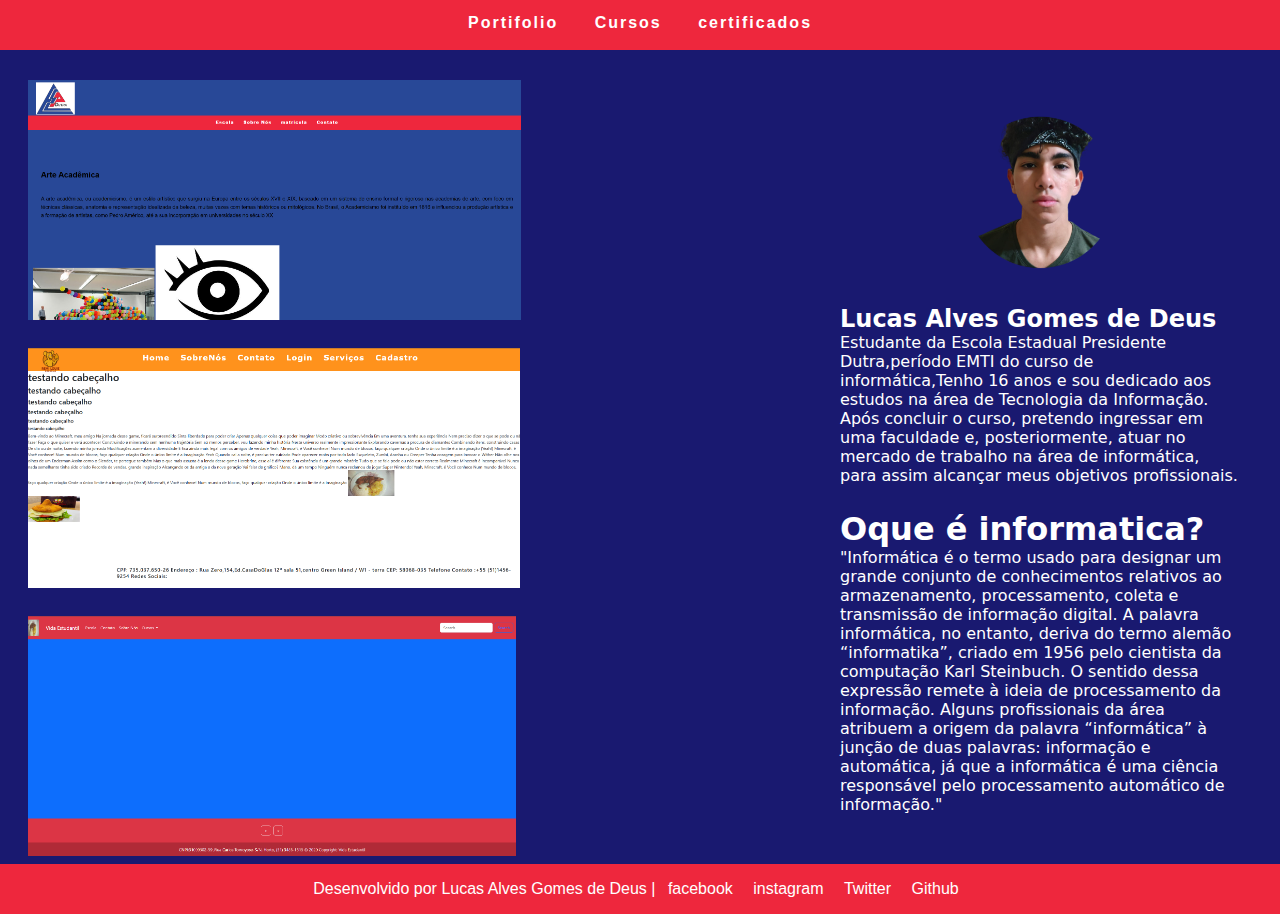
<file: index.html>
<!DOCTYPE html> <!--informa ao navegador qual tipo e versao do arquivo-->
<html lang="pt-br">
<head>
    <meta charset="UTF-8">
    <meta name="viewport" content="width=device-width, initial-scale=1.0">
    <title>Portifolio</title>
    <link rel="stylesheet" href="./CSS/style.css"> <!--caminho de uma pagina externa-->
</head>
<body> <!--corpo da pagina html-->
    <main>
        <header> <!--cabeçalho da pagina html-->
                <div class="nav-bar">  
                    <ul>
                        <li><b><a href="./index.html">Portifolio</a></b></li>   
                        <li><b><a href="./cursos.html">Cursos</a></b></li>   
                        <li><b><a href="./Certificados.html">certificados</a></b></li>     
                    </ul>
                </div>
        </header>
          <div class="port">
           <a href="./vida estudantil/index.html"  id="vd_estudantil"> <img src="./IMG/vida estudantil.png" alt="vida estudantil"></a>
           <a href="./LUCASPD25/index.html"  id="remi_site"> <img src="./IMG/remi.png" alt="RemiSite"></a>
           <a href="#"  id="bootstrap_site"> <img src="./IMG/FrameWorks.png" alt="FrameWork"></a>
           <!---esqueci de salvar o ultimo projeto no drive-->
          </div>




        
        <div class="perfil">
        
         <img src="./IMG/erasebg-transformed.png" alt="Minha foto">
        <h2>Lucas Alves Gomes de Deus</h2>
        <p>Estudante da Escola Estadual Presidente Dutra,período EMTI do curso de informática,Tenho 16 anos e sou dedicado aos estudos na área de Tecnologia da Informação. Após concluir o curso, pretendo ingressar em uma faculdade e, posteriormente,
          atuar no mercado de trabalho na área de informática, para assim alcançar meus objetivos profissionais.
        </p>
        </div>

        
        <div class="info">
          <h1>Oque é informatica?</h1>
          <p>
            "Informática é o termo usado para designar um grande conjunto de conhecimentos relativos ao 
            armazenamento, processamento, coleta e transmissão de informação digital. A palavra informática, 
            no entanto, deriva do termo alemão “informatika”, criado em 1956 pelo cientista da computação Karl 
            Steinbuch. O sentido dessa expressão remete à ideia de processamento da informação. Alguns profissionais da área 
            atribuem a origem da palavra “informática” à junção de duas palavras: informação e automática, já que a informática é uma 
            ciência responsável pelo processamento automático de informação."
          </p>
        </div>



          
    </main>
    </main>
     <footer class="rodape">
       <p>Desenvolvido por Lucas Alves Gomes de Deus |
           <a href="./rede.html" class="link">facebook</a>
           <a href="./rede.html" class="link" anim="pulse"> instagram  </a>
           <a href="./rede.html" class="link" anim="pulse"> Twitter  </a>
           <a href="https://github.com/LucasAlves-pt-br" class="link" anim="pulse"> Github </a>
       </p>
    </footer>
</body>
</html>
</file>
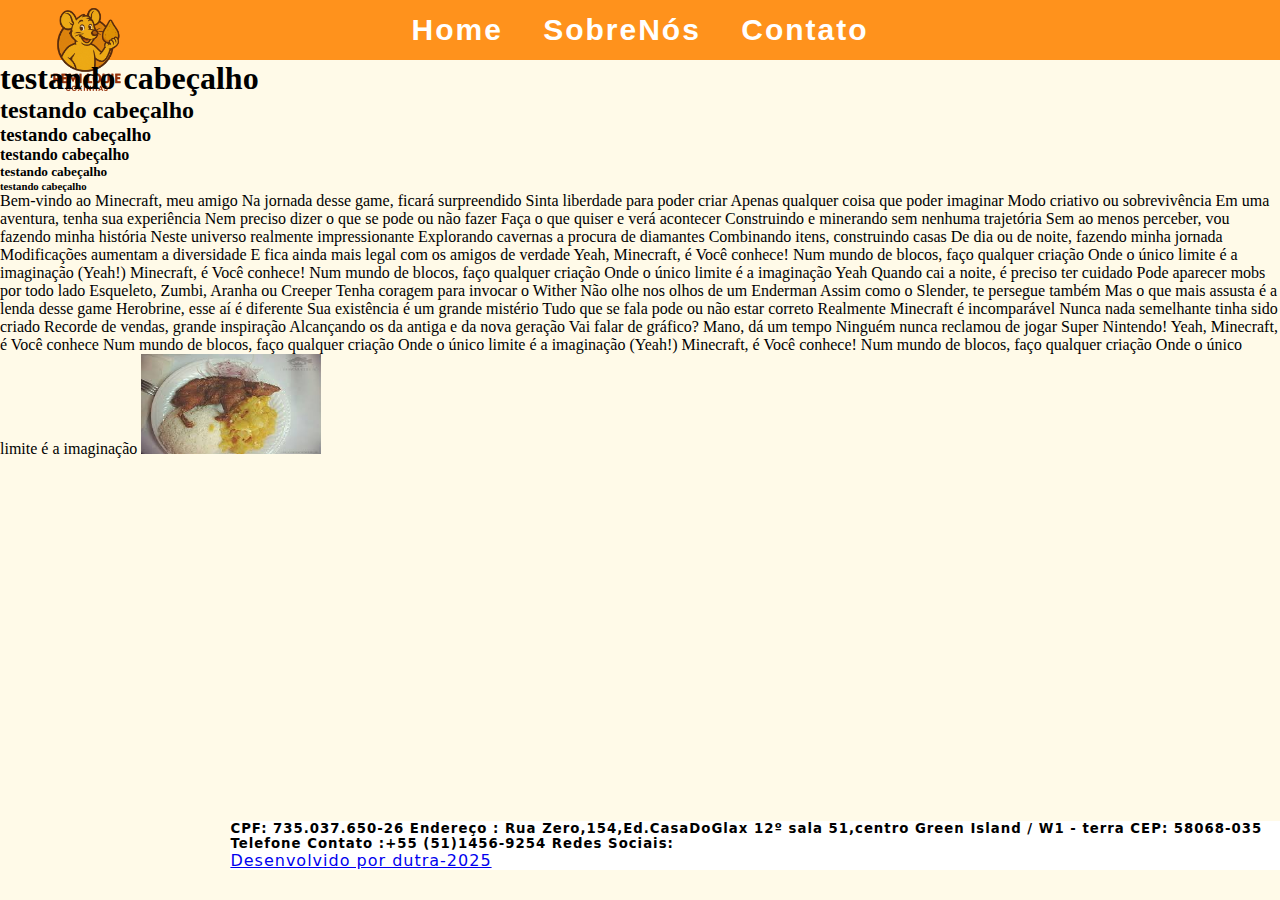
<file: LUCASPD25/index.html>
<!DOCTYPE html>
<html lang="pt-br">
<head>
    <meta charset="UTF-8">
    <meta name="viewport" content="width=device-width, initial-scale=1.0">
    <title>Remi Louie Coxinhas</title>
    <link rel="icon" type="image/x-icon" href="./img/remiicon.ico">
    <link rel="stylesheet" href="./css/style.css">
</head>
<body>
   <!--cabeçalho da pagina html-->
    <header>

        <div class="logo">
             <img src="./img/remi.png" alt="Logomarca">
        </div>
        <div class="nav-bar">   <!--divisao de modulos-->
          <ul>
           <li><b><a href="./index.html">Home</a></b></li>   <!--navegação do site-->
           <li><b><a href="./sobre.html">SobreNós</a></b></li>
           <li><b><a href="./contato.html">Contato</a></b></li>
          </ul> 
       </div>

       <!-- <nav class="nav-bar0">
          <ul>
           <li><b><a href="./index.html">Home</a></b></li>
           <li><b><a href="./sobre.html">SobreNós</a></b></li>
           <li><b><a href="./contato.html">Contato</a></b></li>
          </ul> 
        </nav> -->
                                                                               

    </header>
    <h1>testando cabeçalho</h1>
    <h2>testando cabeçalho</h2>
    <h3> testando cabeçalho</h3>
    <h4> testando cabeçalho</h4>
    <h5> testando cabeçalho</h5>
    <h6> testando cabeçalho</h6>

    <!-- pargrafo-->
        <p class="explicacao">
            Bem-vindo ao Minecraft, meu amigo
            Na jornada desse game, ficará surpreendido
            Sinta liberdade para poder criar
            Apenas qualquer coisa que poder imaginar
            Modo criativo ou sobrevivência
            Em uma aventura, tenha sua experiência
            Nem preciso dizer o que se pode ou não fazer
            Faça o que quiser e verá acontecer
            Construindo e minerando sem nenhuma trajetória
            Sem ao menos perceber, vou fazendo minha história
            Neste universo realmente impressionante
            Explorando cavernas a procura de diamantes
            Combinando itens, construindo casas
            De dia ou de noite, fazendo minha jornada
            Modificações aumentam a diversidade
            E fica ainda mais legal com os amigos de verdade

            Yeah, Minecraft, é
            Você conhece!
            Num mundo de blocos, faço qualquer criação
            Onde o único limite é a imaginação
            (Yeah!)
            Minecraft, é
            Você conhece!
            Num mundo de blocos, faço qualquer criação
            Onde o único limite é a imaginação
            Yeah

            Quando cai a noite, é preciso ter cuidado
            Pode aparecer mobs por todo lado
            Esqueleto, Zumbi, Aranha ou Creeper
            Tenha coragem para invocar o Wither
            Não olhe nos olhos de um Enderman
            Assim como o Slender, te persegue também
            Mas o que mais assusta é a lenda desse game
            Herobrine, esse aí é diferente
            Sua existência é um grande mistério
            Tudo que se fala pode ou não estar correto
            Realmente Minecraft é incomparável
            Nunca nada semelhante tinha sido criado
            Recorde de vendas, grande inspiração
            Alcançando os da antiga e da nova geração
            Vai falar de gráfico? Mano, dá um tempo
            Ninguém nunca reclamou de jogar Super Nintendo!

            Yeah, Minecraft, é
            Você conhece
            Num mundo de blocos, faço qualquer criação
            Onde o único limite é a imaginação
            (Yeah!)
            Minecraft, é
            Você conhece!
            Num mundo de blocos, faço qualquer criação
            Onde o único limite é a imaginação

            <img src="./img/rato frito.jpg" alt="Rato Morto Frito">
      </p> 

      <footer>   <!--rodapé-->
         <h5>CPF: 735.037.650-26
             Endereço : Rua Zero,154,Ed.CasaDoGlax 12º sala 51,centro Green Island / W1 - terra
             CEP: 58068-035 
             Telefone Contato :+55 (51)1456-9254

             Redes Sociais:



         </h5>
         <a href="https://www.youtube.com/watch?v=LVMHYzVS9Y4">Desenvolvido por dutra-2025</a>
        <!--
         <video width="640" height="240" controls>
         <source src="./img/Rap do Minecraft  Tauz RapGame 06 - Tauz Oficial (1080p, h264).mp4" type="video/mp4">
         <source src="./img/Rap-do-Minecraft-Tauz-RapGame-06-Tauz-Oficial-_1080p_-h264_.ogg" type="video/ogg">
         </video> -->
   

      </footer>
</body>
</html>
</file>
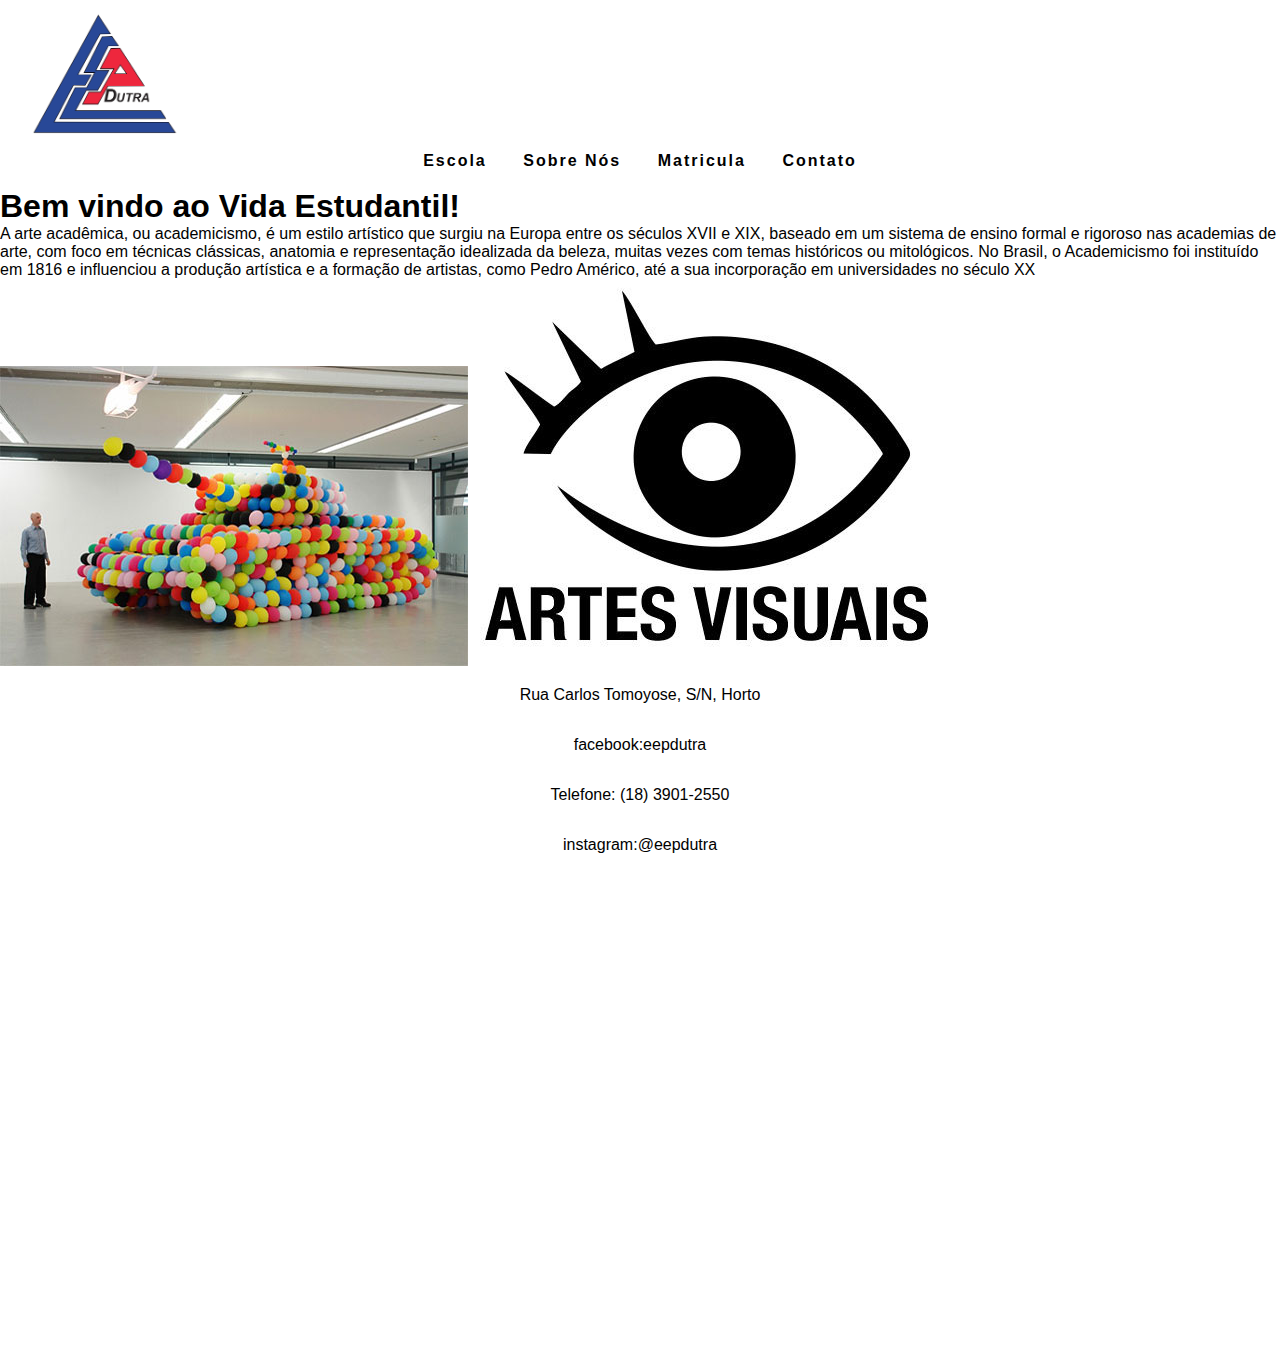
<file: vida estudantil/index.html>
<!DOCTYPE html>
<html lang="pt-br">
<head>
    <meta charset="UTF-8">
    <meta name="viewport" content="width=device-width, initial-scale=1.0">
    <title>Vida Estudantil</title>
    <link rel="stylesheet" href="./css/style.css">
</head>
<body>
    <main>
    <header>
                <div class="container-empresa"></div>
                <img src="./img/LOGO.png" alt="logomarca" class="logo">
                 <div class ="nav-bar">
                    <ul>
                        <li><a href="./index.html">Escola</a></li>
                        <li><a href="./sobre.html">Sobre Nós</a></li>
                        <li><a href="./matricula.html">Matricula</a></li>
                         <li><a href="./contato.html">Contato</a></li>
                     </ul>
    </header>
    <h1>Bem vindo ao Vida Estudantil!</h1>

    <p>
        A arte acadêmica, ou academicismo, é um estilo artístico que surgiu na Europa entre os séculos XVII e XIX, 
        baseado em um sistema de ensino formal e rigoroso nas academias de arte, com foco em técnicas clássicas, 
        anatomia e representação idealizada da beleza,
        muitas vezes com temas históricos ou mitológicos. No Brasil,
        o Academicismo foi instituído em 1816 e influenciou a produção artística e a formação de artistas,
        como Pedro Américo, até a sua incorporação em universidades no século XX </p>
   
    <img src="./img/arte1.png" alt="imagem">
    <img src="./img/arte2.png" alt="imagem2">

    </div>
    <footer class="rodape">
            <p>Rua Carlos Tomoyose, S/N, Horto</p>
            <p>facebook:eepdutra</p>
            <p>Telefone: (18) 3901-2550</p>
            <p>instagram:@eepdutra</p>
    </footer>
    </main>
</body>
</main>
</html>
</file>
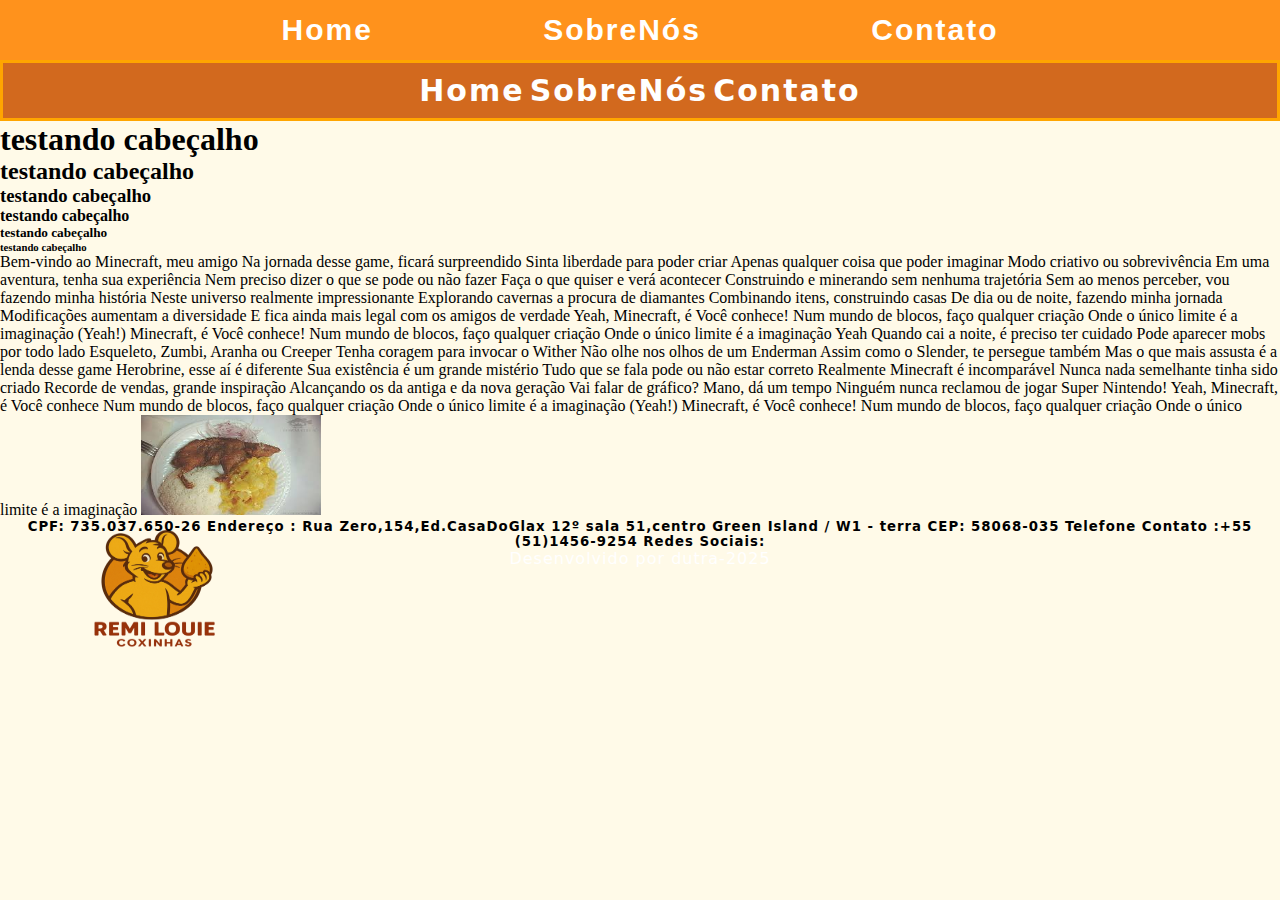
<file: LUCASPD25/LUCASPD25/index.html>
<!DOCTYPE html>
<html lang="pt-br">
<head>
    <meta charset="UTF-8">
    <meta name="viewport" content="width=device-width, initial-scale=1.0">
    <title>Remi Louie Coxinhas</title>
    <link rel="icon" type="image/x-icon" href="./img/remiicon.ico">
    <link rel="stylesheet" href="./css/style.css">
    <link rel="stylesheet" href=>
</head>
<body>
   <!--cabeçalho da pagina html-->
    <header>
        <div class="nav-bar">   <!--divisao de modulos-->
          <ul>
           <li><b><a href="./index.html">Home</a></b></li>
           <li><b><a href="./sobre.html">SobreNós</a></b></li>
           <li><b><a href="./contato.html">Contato</a></b></li>
          </ul> 
       </div>
        <nav class="nav-bar0">   <!--navegação do site-->
          <ul>
           <li><b><a href="./index.html">Home</a></b></li>
           <li><b><a href="./sobre.html">SobreNós</a></b></li>
           <li><b><a href="./contato.html">Contato</a></b></li>
          </ul> 
        </nav>
                                                                               

    </header>
    <h1>testando cabeçalho</h1>
    <h2>testando cabeçalho</h2>
    <h3> testando cabeçalho</h3>
    <h4> testando cabeçalho</h4>
    <h5> testando cabeçalho</h5>
    <h6> testando cabeçalho</h6>

    <!-- pargrafo-->
        <p class="explicacao">
            Bem-vindo ao Minecraft, meu amigo
            Na jornada desse game, ficará surpreendido
            Sinta liberdade para poder criar
            Apenas qualquer coisa que poder imaginar
            Modo criativo ou sobrevivência
            Em uma aventura, tenha sua experiência
            Nem preciso dizer o que se pode ou não fazer
            Faça o que quiser e verá acontecer
            Construindo e minerando sem nenhuma trajetória
            Sem ao menos perceber, vou fazendo minha história
            Neste universo realmente impressionante
            Explorando cavernas a procura de diamantes
            Combinando itens, construindo casas
            De dia ou de noite, fazendo minha jornada
            Modificações aumentam a diversidade
            E fica ainda mais legal com os amigos de verdade

            Yeah, Minecraft, é
            Você conhece!
            Num mundo de blocos, faço qualquer criação
            Onde o único limite é a imaginação
            (Yeah!)
            Minecraft, é
            Você conhece!
            Num mundo de blocos, faço qualquer criação
            Onde o único limite é a imaginação
            Yeah

            Quando cai a noite, é preciso ter cuidado
            Pode aparecer mobs por todo lado
            Esqueleto, Zumbi, Aranha ou Creeper
            Tenha coragem para invocar o Wither
            Não olhe nos olhos de um Enderman
            Assim como o Slender, te persegue também
            Mas o que mais assusta é a lenda desse game
            Herobrine, esse aí é diferente
            Sua existência é um grande mistério
            Tudo que se fala pode ou não estar correto
            Realmente Minecraft é incomparável
            Nunca nada semelhante tinha sido criado
            Recorde de vendas, grande inspiração
            Alcançando os da antiga e da nova geração
            Vai falar de gráfico? Mano, dá um tempo
            Ninguém nunca reclamou de jogar Super Nintendo!

            Yeah, Minecraft, é
            Você conhece
            Num mundo de blocos, faço qualquer criação
            Onde o único limite é a imaginação
            (Yeah!)
            Minecraft, é
            Você conhece!
            Num mundo de blocos, faço qualquer criação
            Onde o único limite é a imaginação

            <img src="./img/rato frito.jpg" alt="Rato Morto Frito">
      </p> 

      <footer>   <!--rodapé-->
         <h5>CPF: 735.037.650-26
             Endereço : Rua Zero,154,Ed.CasaDoGlax 12º sala 51,centro Green Island / W1 - terra
             CEP: 58068-035 
             Telefone Contato :+55 (51)1456-9254

             Redes Sociais:



         </h5>
         <a href="https://www.youtube.com/watch?v=LVMHYzVS9Y4">Desenvolvido por dutra-2025</a>
        <!--
         <video width="640" height="240" controls>
         <source src="./img/Rap do Minecraft  Tauz RapGame 06 - Tauz Oficial (1080p, h264).mp4" type="video/mp4">
         <source src="./img/Rap-do-Minecraft-Tauz-RapGame-06-Tauz-Oficial-_1080p_-h264_.ogg" type="video/ogg">
         </video> -->
   

      </footer>
    <img class="remi" src="./img/remi.png">
</body>
</html>
</file>
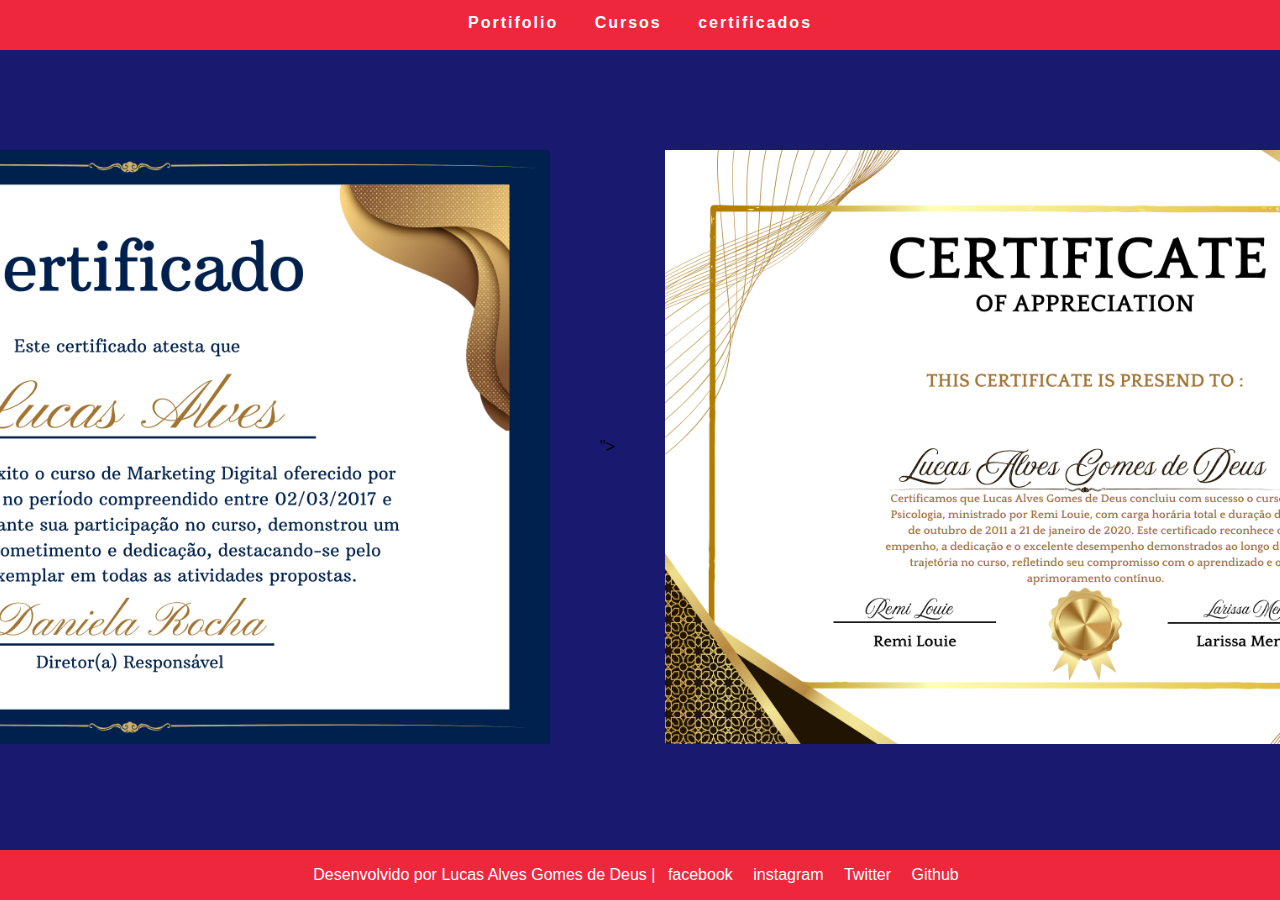
<file: Certificados.html>
<!DOCTYPE html>
<html lang="pt-br">
<head>
    <meta charset="UTF-8">
    <meta name="viewport" content="width=device-width, initial-scale=1.0">
    <title>Certificados</title>
    <link rel="stylesheet" href="./CSS/style.css"> <!--caminho de uma pagina externa-->
</head>
<body> <!--corpo do html-->
    <main>
        <header><!--cabeçalho da pagina html-->
                <div class="nav-bar">   <!--divisao de modulos-->
                    <ul>
                        <li><b><a href="./index.html">Portifolio</a></b></li>   
                        <li><b><a href="./cursos.html">Cursos</a></b></li>   
                        <li><b><a href="./Certificados.html">certificados</a></b></li>    
                    </ul>
                </div>
        </header>


    <div class="cert">
       <img src="./IMG/certificado.png" alt="certificado"  id="certificado">">
       <img src="./IMG/certificado2.png" alt="certificado2"  id="certificado2">">
    </div>
    </main>
    <footer class="rodape">
       <p>Desenvolvido por Lucas Alves Gomes de Deus |
           <a href="./rede.html" class="link">facebook</a>
           <a href="./rede.html" class="link" anim="pulse"> instagram  </a>
           <a href="./rede.html" class="link" anim="pulse"> Twitter  </a>
           <a href="https://github.com/LucasAlves-pt-br" class="link" anim="pulse"> Github </a>
       </p>
    </footer>
</body>
</html>
</file>
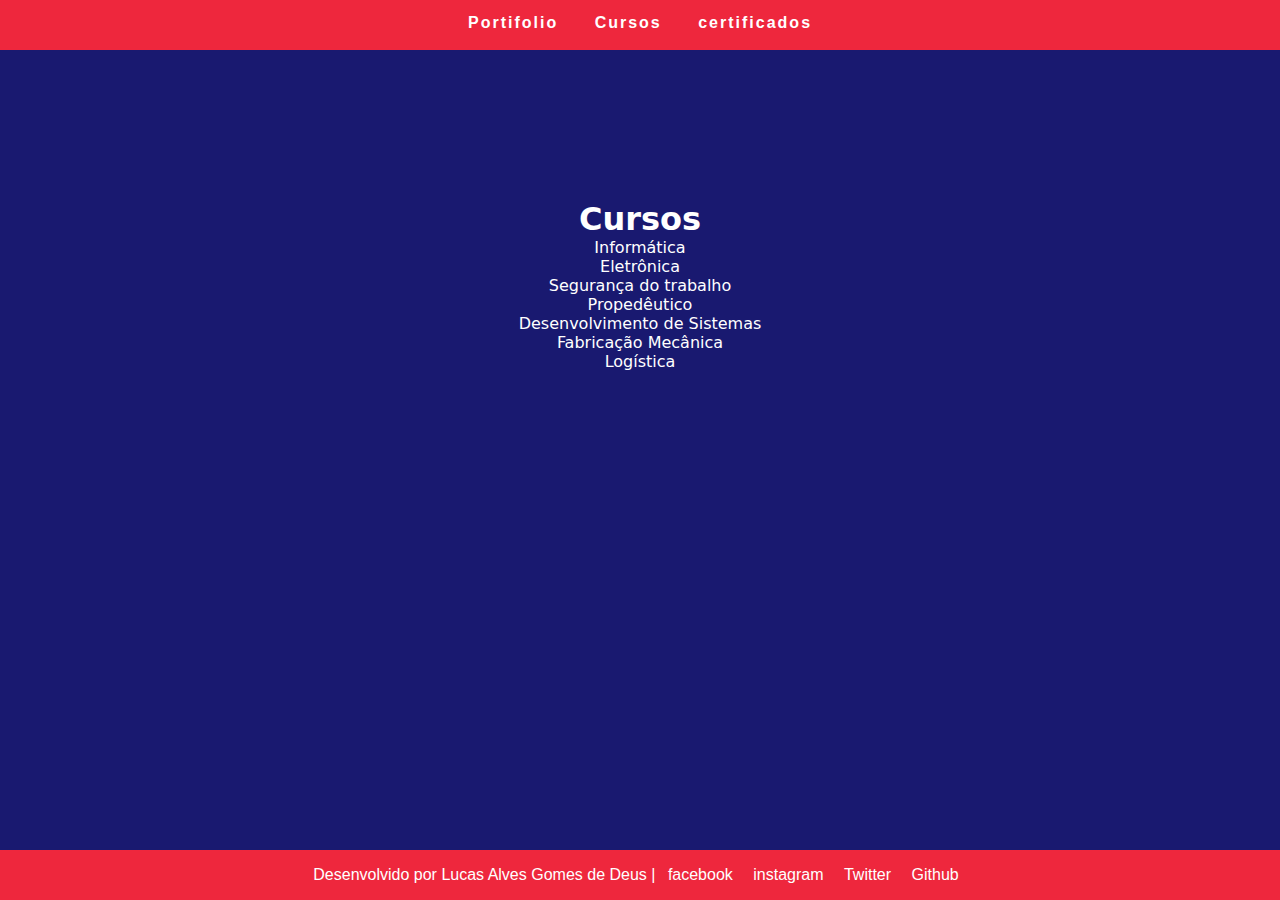
<file: cursos.html>
<!DOCTYPE html>
<html lang="pt-br">
<head>
    <meta charset="UTF-8">
    <meta name="viewport" content="width=device-width, initial-scale=1.0">
    <title>Cursos</title>
    <link rel="stylesheet" href="./CSS/style.css"> <!--caminho de uma pagina externa-->
</head>
<body>
    <main>
        <header>
                <div class="nav-bar">   <!--divisao de modulos-->
                    <ul>
                        <li><b><a href="./index.html">Portifolio</a></b></li>   
                        <li><b><a href="./cursos.html">Cursos</a></b></li>   
                        <li><b><a href="./Certificados.html">certificados</a></b></li>       
                    </ul>
                </div>
        </header>
        <div id="cursos">
            <h1>Cursos</h1>
            <p>Informática</p>
            <p>Eletrônica</p>   
            <p>Segurança do trabalho</p>
            <p>Propedêutico</p>
            <p>Desenvolvimento de Sistemas</p>
            <p>Fabricação Mecânica</p>
            <p>Logística</p>
        </div>


    </main>
    <footer class="rodape">
       <p>Desenvolvido por Lucas Alves Gomes de Deus |
           <a href="./rede.html" class="link">facebook</a>
           <a href="./rede.html" class="link" anim="pulse"> instagram  </a>
           <a href="./rede.html" class="link" anim="pulse"> Twitter  </a>
           <a href="https://github.com/LucasAlves-pt-br" class="link" anim="pulse"> Github </a>
       </p>
    </footer>
</body>
</html>
</file>
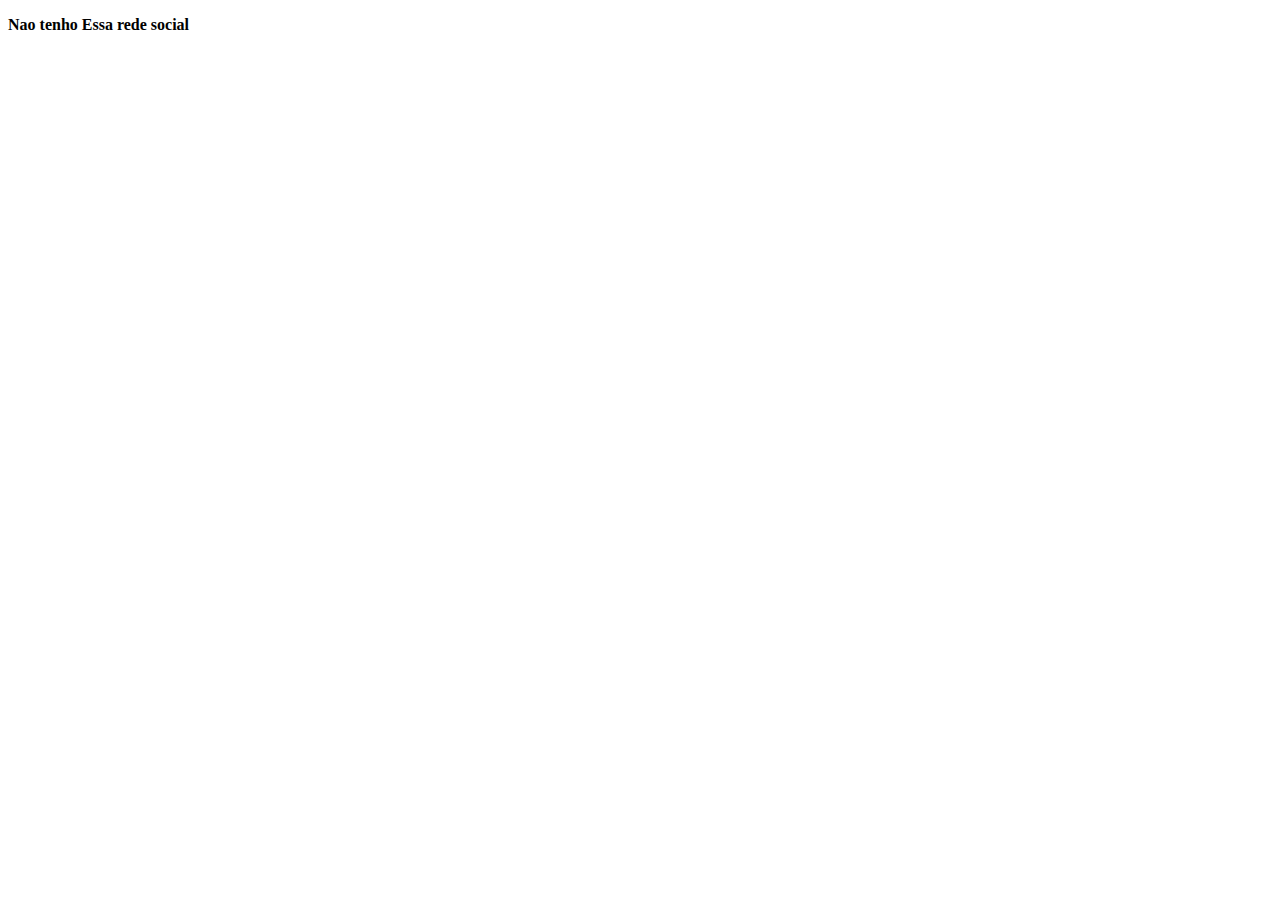
<file: rede.html>
<!DOCTYPE html>
<html lang="pt-br">
<head>
    <meta charset="UTF-8">
    <meta name="viewport" content="width=device-width, initial-scale=1.0">
    <title>Redes Sociais</title>
</head>
<body>

    <p class="rede"><b>Nao tenho Essa rede social</b></p>
</body>
</html>
</file>
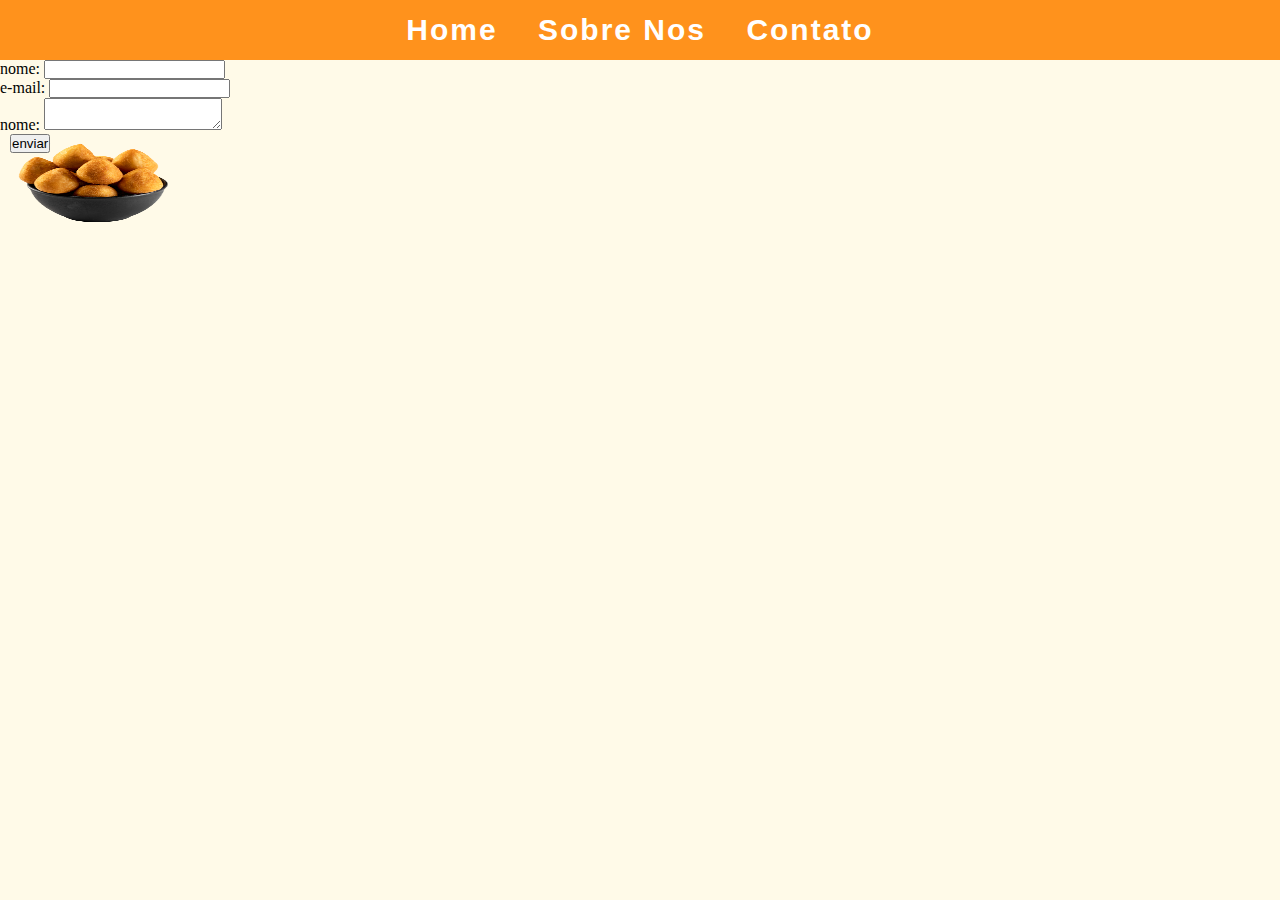
<file: LUCASPD25/contato.html>
<!DOCTYPE html>
<html lang="en">
<head>
    <meta charset="UTF-8">
    <meta name="viewport" content="width=device-width, initial-scale=1.0">
    <title>Contatos</title>
    <link rel="icon" type="image/x-icon" href="./img/remiicon.ico">
    <link rel="stylesheet" href="./css/style.css">
</head>
<body>
     <header>
        <div class="nav-bar">   <!--divisao de modulos-->
          <ul>
           <li><b><a href="./index.html">Home</a></b></li>
           <li><b><a href="./sobre.html">Sobre Nos</a></b></li>
           <li><b><a href="./contato.html">Contato</a></b></li>
          </ul> 
       </div>
       <form action="/"method="post">
           <div>
               <label for="name">nome:</label>
               <input type="text" id="name">
           </div>

            <div>
                <label for="email">e-mail:</label>
               <input type="email" id="email">
           </div>
            <div>
              <label for="name">nome:</label>
               <textarea id="msg"></textarea>
           </div>
           <div class="button">
               <button type="submit">enviar</button>
              

           </div>




       </form>
    </header>
    <img src="./img/coxinha 9.png" alt="coxinha">
</body>
</html>
</file>
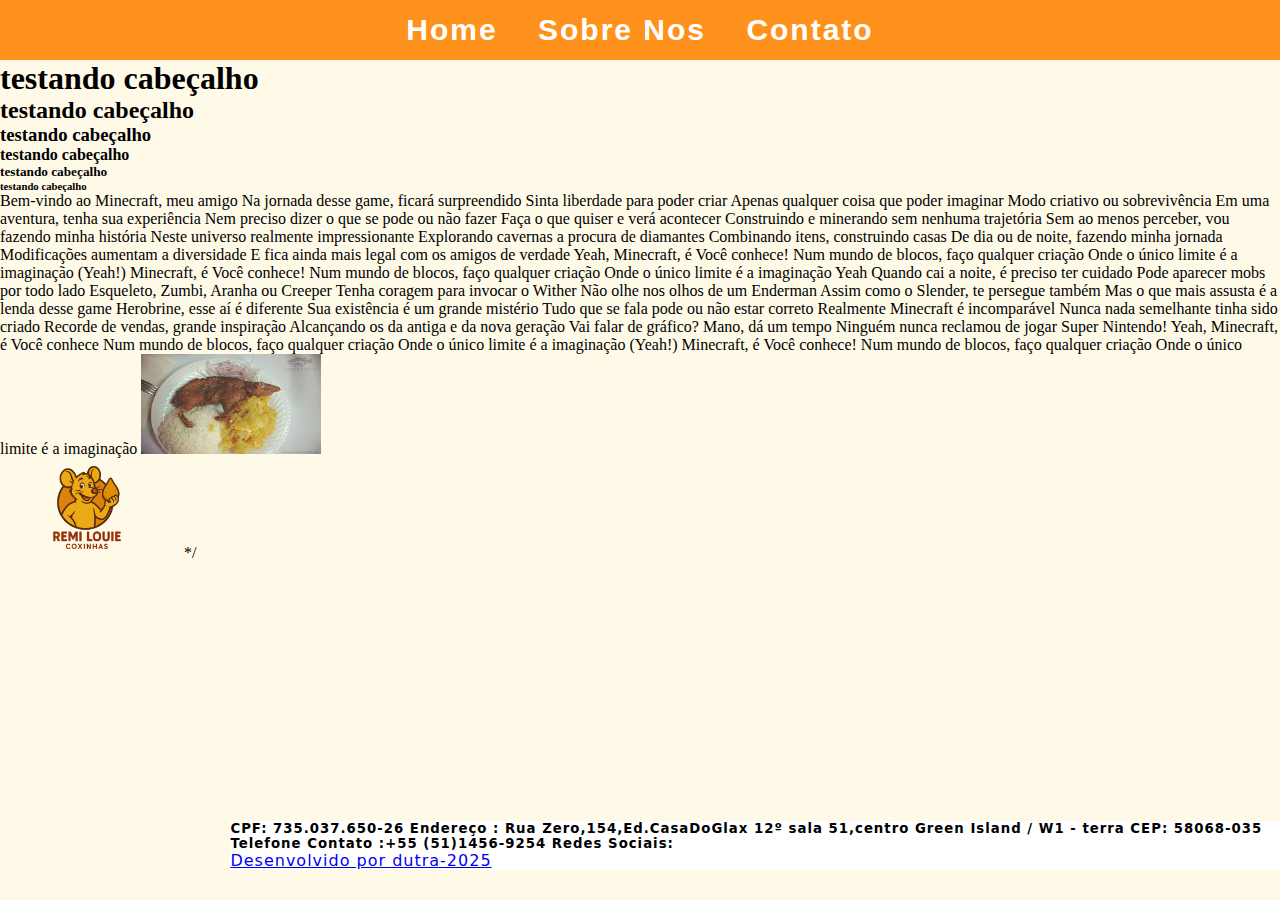
<file: LUCASPD25/indexantigo.html>
<!DOCTYPE html>
<html lang="pt-br">
<head>
    <meta charset="UTF-8">
    <meta name="viewport" content="width=device-width, initial-scale=1.0">
    <title>Remi Louie Coxinhas</title>
    <link rel="icon" type="image/x-icon" href="./img/remiicon.ico">
    <link rel="stylesheet" href="./css/style.css">
</head>
<body>
   <!--cabeçalho da pagina html-->
    <header>
        
        <nav> <!--navegação do site-->
        <div class="nav-bar">   <!--divisao de modulos-->
          <ul>
           <li><b><a href="./index.html">Home</a></b></li>
           <li><b><a href="./sobre.html">Sobre Nos</a></b></li>
           <li><b><a href="./contato.html">Contato</a></b></li>
          </ul> 
       </div>
         
    </header>
    <h1>testando cabeçalho</h1>
    <h2>testando cabeçalho</h2>
    <h3> testando cabeçalho</h3>
    <h4> testando cabeçalho</h4>
    <h5> testando cabeçalho</h5>
    <h6> testando cabeçalho</h6>

    <!-- pargrafo-->
        <p class="explicacao">
            Bem-vindo ao Minecraft, meu amigo
            Na jornada desse game, ficará surpreendido
            Sinta liberdade para poder criar
            Apenas qualquer coisa que poder imaginar
            Modo criativo ou sobrevivência
            Em uma aventura, tenha sua experiência
            Nem preciso dizer o que se pode ou não fazer
            Faça o que quiser e verá acontecer
            Construindo e minerando sem nenhuma trajetória
            Sem ao menos perceber, vou fazendo minha história
            Neste universo realmente impressionante
            Explorando cavernas a procura de diamantes
            Combinando itens, construindo casas
            De dia ou de noite, fazendo minha jornada
            Modificações aumentam a diversidade
            E fica ainda mais legal com os amigos de verdade

            Yeah, Minecraft, é
            Você conhece!
            Num mundo de blocos, faço qualquer criação
            Onde o único limite é a imaginação
            (Yeah!)
            Minecraft, é
            Você conhece!
            Num mundo de blocos, faço qualquer criação
            Onde o único limite é a imaginação
            Yeah

            Quando cai a noite, é preciso ter cuidado
            Pode aparecer mobs por todo lado
            Esqueleto, Zumbi, Aranha ou Creeper
            Tenha coragem para invocar o Wither
            Não olhe nos olhos de um Enderman
            Assim como o Slender, te persegue também
            Mas o que mais assusta é a lenda desse game
            Herobrine, esse aí é diferente
            Sua existência é um grande mistério
            Tudo que se fala pode ou não estar correto
            Realmente Minecraft é incomparável
            Nunca nada semelhante tinha sido criado
            Recorde de vendas, grande inspiração
            Alcançando os da antiga e da nova geração
            Vai falar de gráfico? Mano, dá um tempo
            Ninguém nunca reclamou de jogar Super Nintendo!

            Yeah, Minecraft, é
            Você conhece
            Num mundo de blocos, faço qualquer criação
            Onde o único limite é a imaginação
            (Yeah!)
            Minecraft, é
            Você conhece!
            Num mundo de blocos, faço qualquer criação
            Onde o único limite é a imaginação

            <img src="./img/rato frito.jpg" alt="Rato Morto Frito">
      </p> 

      <footer>   <!--rodapé-->
         <h5>CPF: 735.037.650-26
             Endereço : Rua Zero,154,Ed.CasaDoGlax 12º sala 51,centro Green Island / W1 - terra
             CEP: 58068-035 
             Telefone Contato :+55 (51)1456-9254

             Redes Sociais:



         </h5>
         <a href="https://www.youtube.com/watch?v=LVMHYzVS9Y4">Desenvolvido por dutra-2025</a>
        <!--
         <video width="640" height="240" controls>
         <source src="./img/Rap do Minecraft  Tauz RapGame 06 - Tauz Oficial (1080p, h264).mp4" type="video/mp4">
         <source src="./img/Rap-do-Minecraft-Tauz-RapGame-06-Tauz-Oficial-_1080p_-h264_.ogg" type="video/ogg">
         </video> -->
   

      </footer>
    <img class="remi" src="./img/remi.png"> */
</body>
</html>
</file>
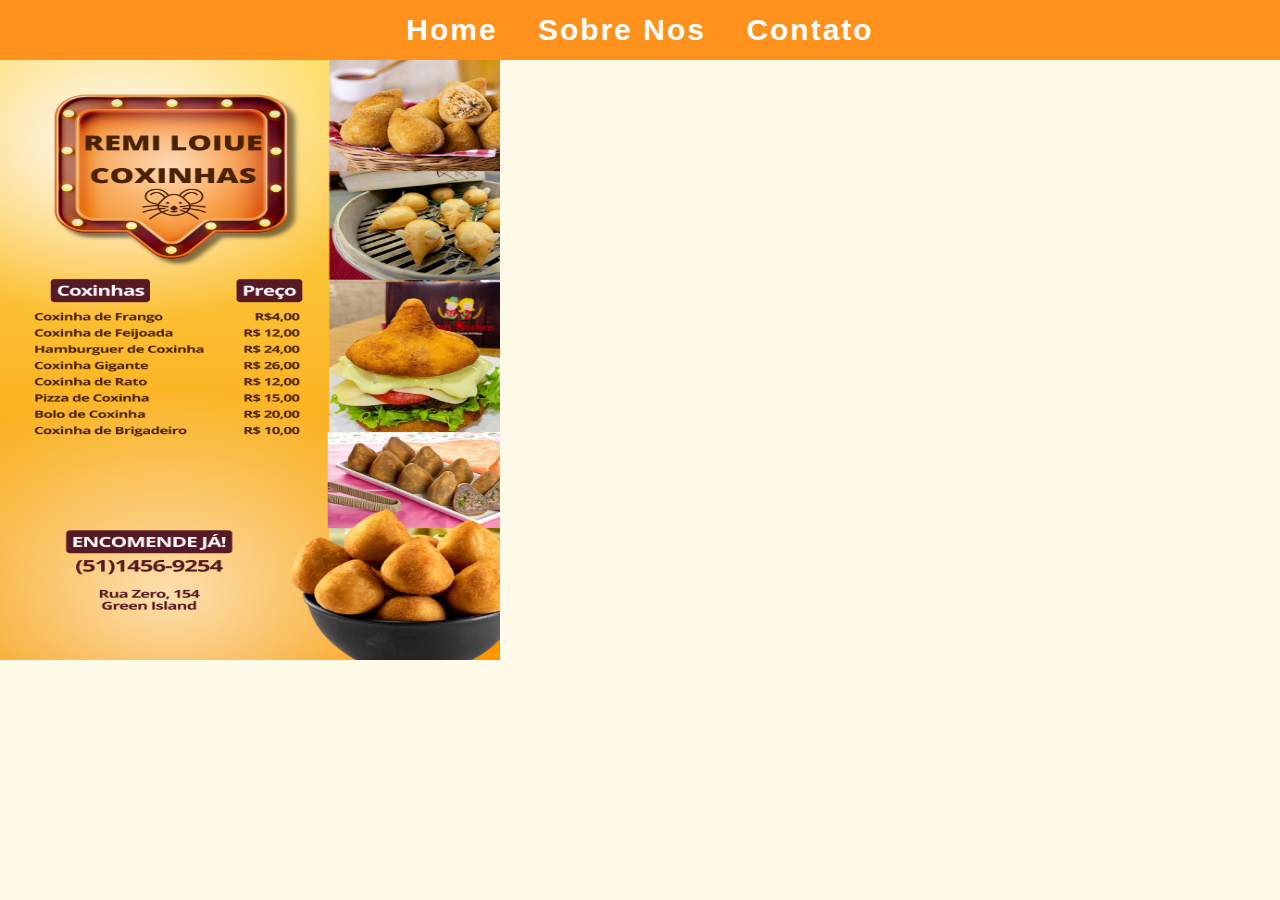
<file: LUCASPD25/sobre.html>
<!DOCTYPE html>
<html lang="en">
<head>
    <meta charset="UTF-8">
    <meta name="viewport" content="width=device-width, initial-scale=1.0">
    <title>Sobre Nós</title>
    <link rel="icon" type="image/x-icon" href="./img/remiicon.ico">
    <link rel="stylesheet" href="./css/style.css">
</head>
<body>
    <header>
       <div class="nav-bar">   <!--divisao de modulos-->
          <ul>
           <li><b><a href="./index.html">Home</a></b></li>
           <li><b><a href="./sobre.html">Sobre Nos</a></b></li>
           <li><b><a href="./contato.html">Contato</a></b></li>
          </ul> 
       </div>
    </header>

    <img class="cardapio" src="./img/Story instagram cardápio para salgadinhos de festa moderno em amarelo e marrom (2).png" alt="cardapio">
</body>
</html>
</file>
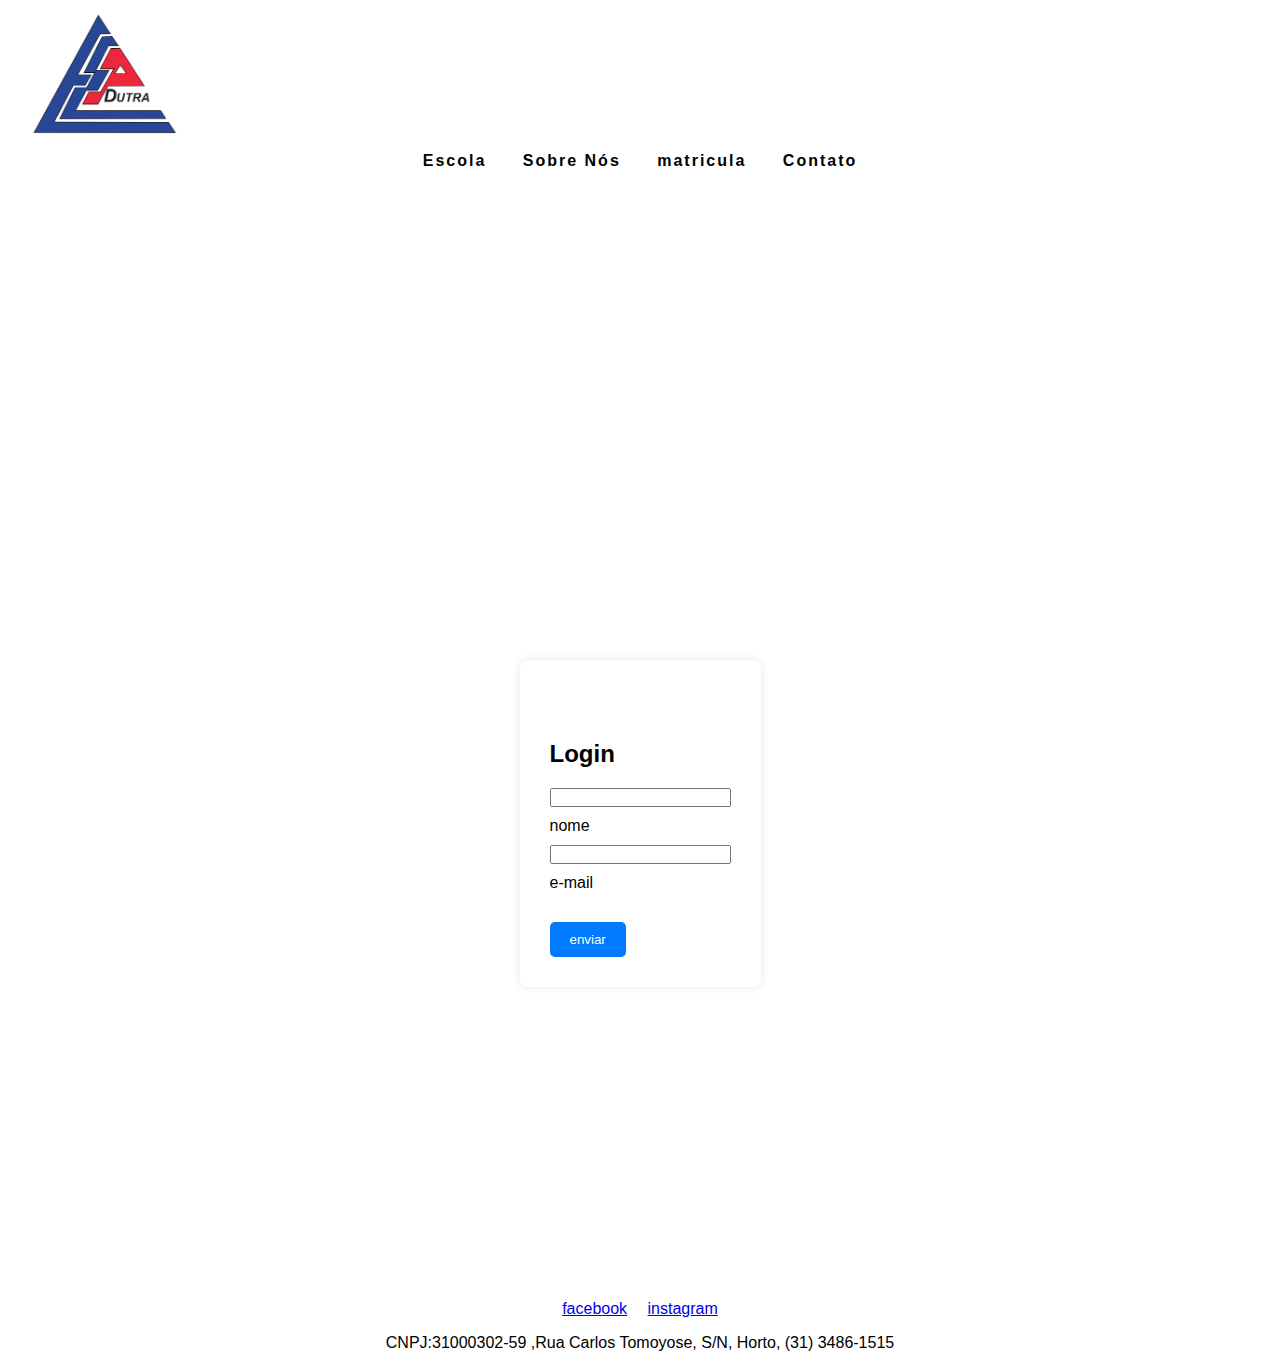
<file: vida estudantil/contato.html>
<!DOCTYPE html>
<html lang="pt-br">
<head>
    <meta charset="UTF-8">
    <meta name="viewport" content="width=device-width, initial-scale=1.0">
    <title>Contato</title>
    <link rel="icon" type="image/x-icon" href="./img/LOGO.ico">
    <link rel="stylesheet" href="./css/style.css">
</head>
<body>
     <header>
      <div class="container-empresa">   </div>  
        <img src="./img/LOGO.png" alt="Logomarca" class="logo">
    
        <div class="nav-bar">   <!--divisao de modulos-->
          <ul>
           <li><b><a href="./escola.html">Escola</a></b></li>   
           <li><b><a href="./sobre.html">Sobre Nós</a></b></li>   
           <li><b><a href="./matricula.html">matricula</a></b></li>    
           <li><b><a href="./contato.html">Contato</a></b></li>     
          </ul>
        <div></div>
    </header>
      
    <div class="login-box">
        <h2>Login</h2>
       <form>
           <div class="user-box">      
               <input type="text" name="" required="">           
               <label>nome</label>
           </div>

            <div class="user-box">
               <input type="email" name="" required="">          
               <label>e-mail</label>
               
           </div>
           <div class="butao">
               <button type="submit">enviar</button>
           </div>
       </form>
    </div> 
 
    <footer class="rodape">
        <div class="links">
           <a href="https://www.facebook.com/eepdutra/?locale=pt_BR">facebook</a>
           <a href="https://www.instagram.com/dutrapresidente/"> instagram</a>
       </div>
           <p>CNPJ:31000302-59 ,Rua Carlos Tomoyose, S/N, Horto, (31) 3486-1515</p>
    </footer>

</body>
</html>
</file>
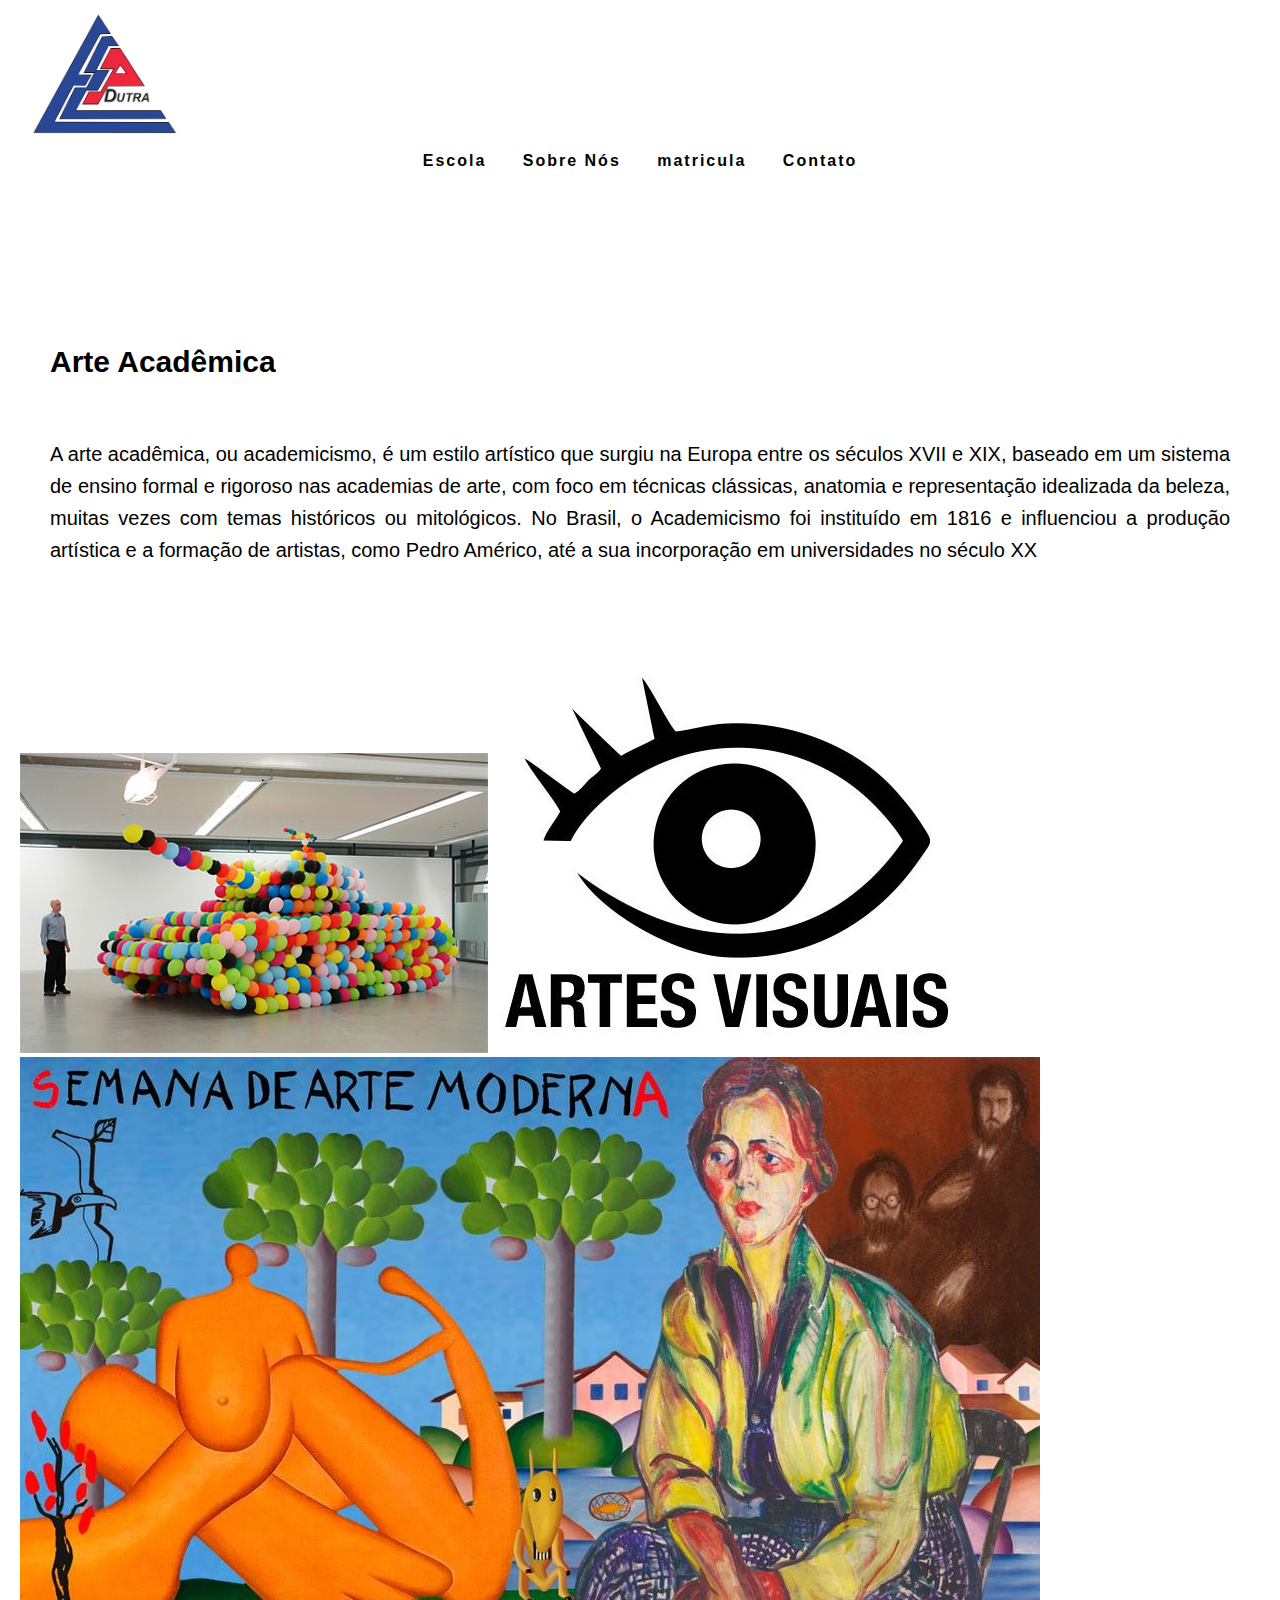
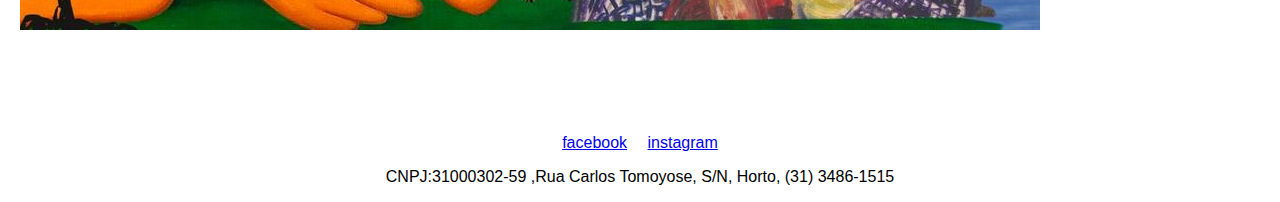
<file: vida estudantil/escola.html>
<!DOCTYPE html>
<html lang="pt-br">
<head>
  <meta charset="UTF-8">
  <meta name="viewport" content="width=device-width, initial-scale=1">
  <title>Vida Estudantil</title>
  <link rel="icon" type="image/x-icon" href="./img/LOGO.ico">
  <link rel="stylesheet" href="./css/style.css">

</head>
<body>
  <main>
     <header>
      <div class="container-empresa">   </div>  
        <img src="./img/LOGO.png" alt="Logomarca" class="logo">
    
        <div class="nav-bar">   <!--divisao de modulos-->
          <ul>
           <li><b><a href="./escola.html">Escola</a></b></li>   
           <li><b><a href="./sobre.html">Sobre Nós</a></b></li>   
           <li><b><a href="./matricula.html">matricula</a></b></li>    
           <li><b><a href="./contato.html">Contato</a></b></li>     
          </ul>
        <div></div>
    </header>
      <section id="texto">
      <h2>Arte Acadêmica</h2>
      <br>
      <p>
        A arte acadêmica, ou academicismo, é um estilo artístico que surgiu na Europa entre os séculos XVII e XIX, 
        baseado em um sistema de ensino formal e rigoroso nas academias de arte, com foco em técnicas clássicas, 
        anatomia e representação idealizada da beleza,
        muitas vezes com temas históricos ou mitológicos. No Brasil,
        o Academicismo foi instituído em 1816 e influenciou a produção artística e a formação de artistas,
        como Pedro Américo, até a sua incorporação em universidades no século XX 
      </b>
      </section>

      <section id="imagens">
        <img src="./img/arte1.png" alt="imagem">
        <img src="./img/arte2.png" alt="imagem2">
        <img src="./img/artes3.png" alt="imagem3">
      </section>
    






  </main>
    <footer class="rodape">
      <div class="links">
       <a href="https://www.facebook.com/eepdutra/?locale=pt_BR">facebook</a>
       <a href="https://www.instagram.com/dutrapresidente/"> instagram</a>
       </div>
       <p>CNPJ:31000302-59 ,Rua Carlos Tomoyose, S/N, Horto, (31) 3486-1515</p>
    </footer>

</body>
</html>
</file>
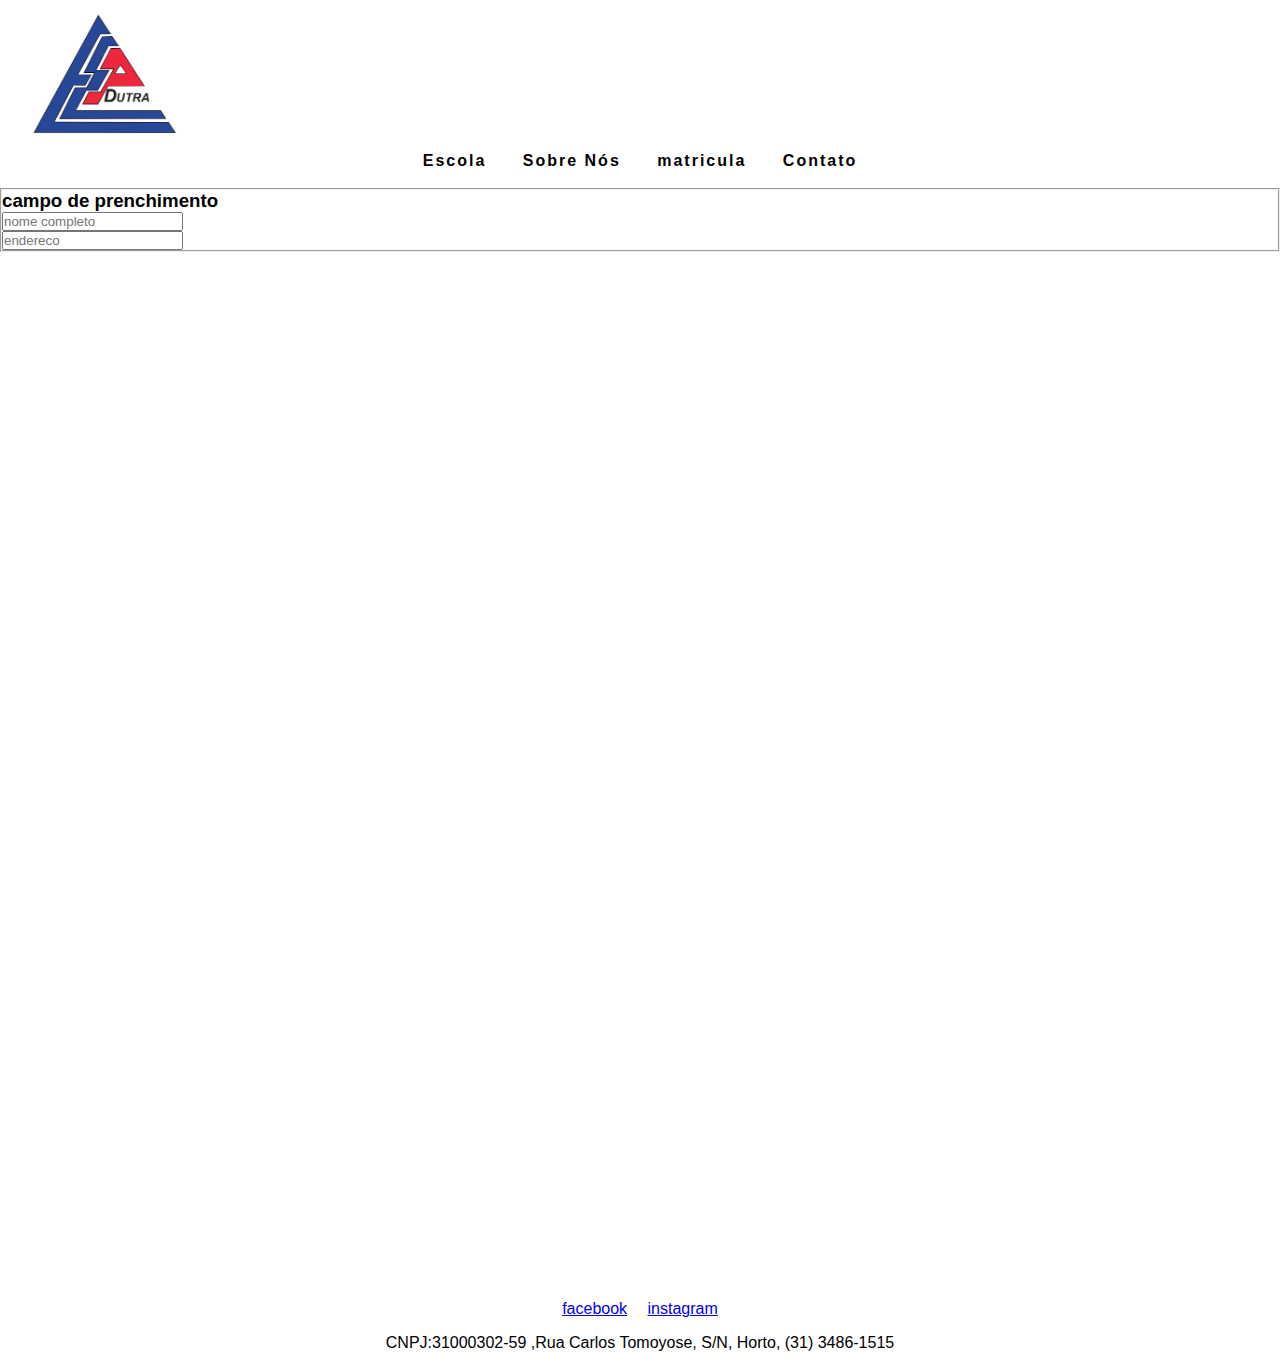
<file: vida estudantil/matricula.html>
<!DOCTYPE html>
<html lang="pt-br">
<head>
    <meta charset="UTF-8">
    <meta name="viewport" content="width=device-width, initial-scale=1.0">
    <title>Matricula</title>
    <link rel="icon" type="image/x-icon" href="./img/LOGO.ico">
    <link rel="stylesheet" href="./css/style.css">
</head>
<body>
     <header>
      <div class="container-empresa">   </div>  
        <img src="./img/LOGO.png" alt="Logomarca" class="logo">
    
        <div class="nav-bar">   <!--divisao de modulos-->
          <ul>
           <li><b><a href="./escola.html">Escola</a></b></li>   
           <li><b><a href="./sobre.html">Sobre Nós</a></b></li>   
           <li><b><a href="./matricula.html">matricula</a></b></li>    
           <li><b><a href="./contato.html">Contato</a></b></li>     
          </ul>
        <div></div>
    </header>
   
      <fieldset>
          <h3>campo de prenchimento</h3>

          <p>
            <input type="text" required name="nome" size="20" maxlength="40" id:fnome placeholder="nome completo"><br>

          </p>
          <p>
            <input type="text" required name="endereco" size="20" maxlength="40" id:fnome placeholder="endereco"><br> 






      </fieldset>

 
    <footer class="rodape">
       <div class="links">
         <a href="https://www.facebook.com/eepdutra/?locale=pt_BR">facebook</a>
         <a href="https://www.instagram.com/dutrapresidente/"> instagram</a>
       </div>
         <p>CNPJ:31000302-59 ,Rua Carlos Tomoyose, S/N, Horto, (31) 3486-1515</p>
    </footer>

</body>
</html>
</file>
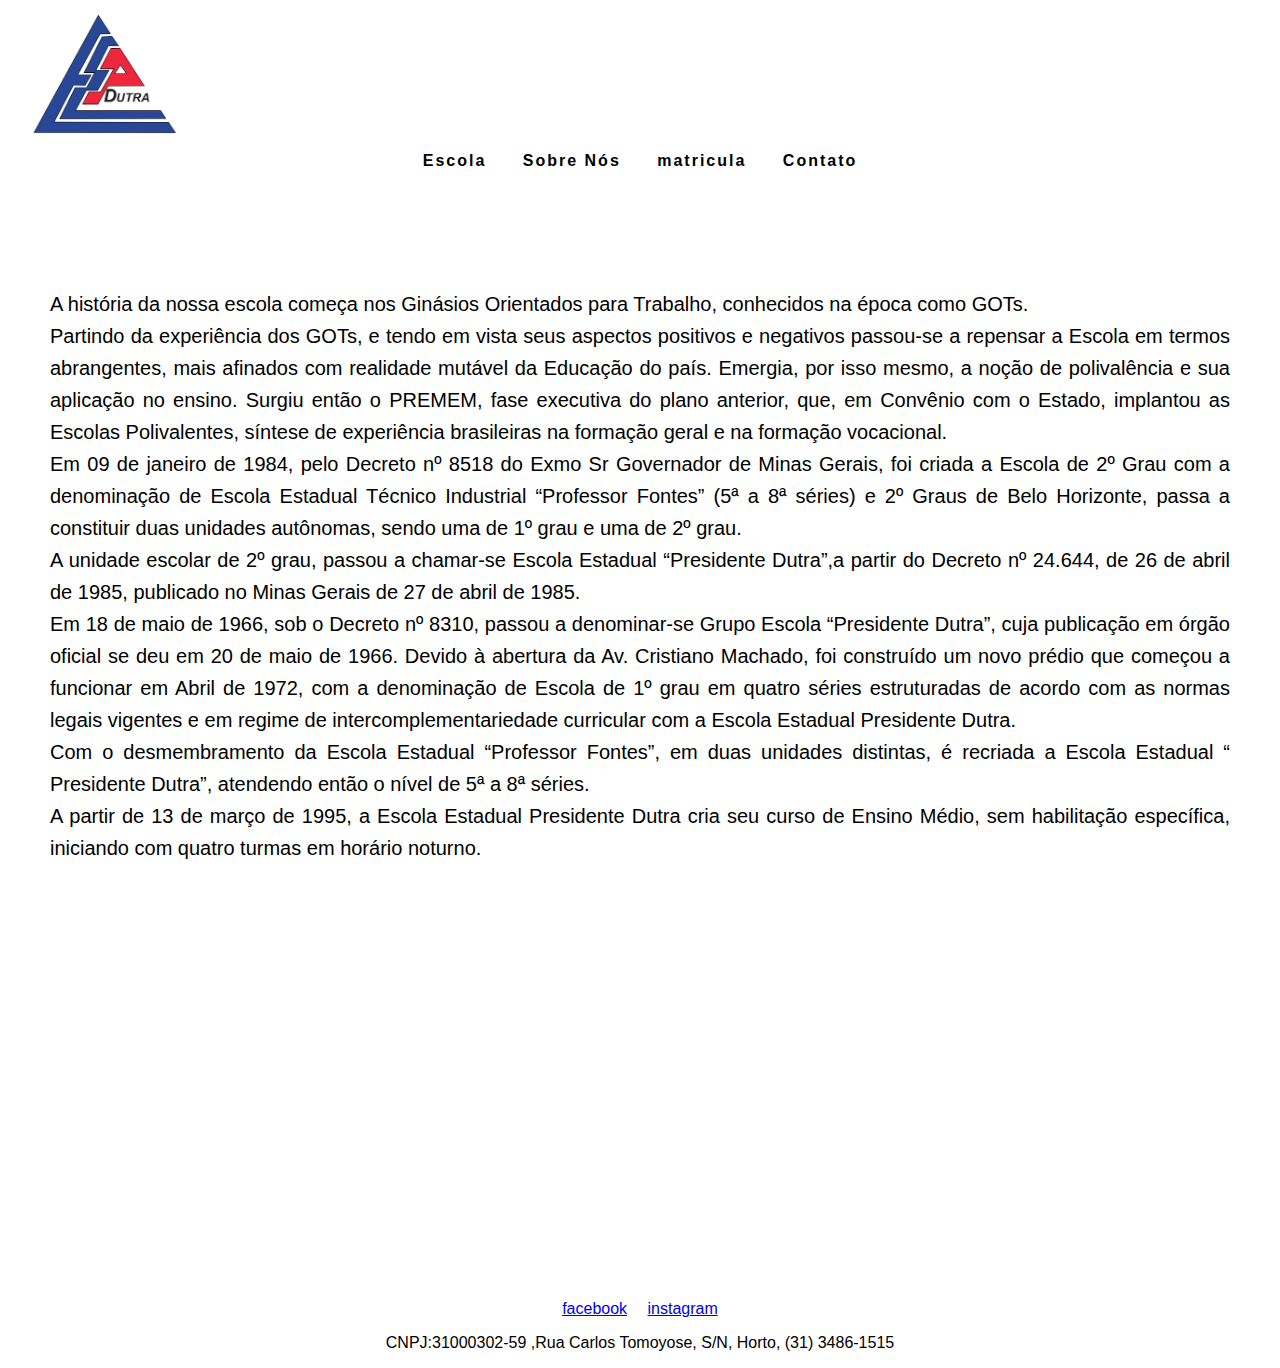
<file: vida estudantil/sobre.html>
<!DOCTYPE html>
<html lang="pt-br">
<head>
    <meta charset="UTF-8">
    <meta name="viewport" content="width=device-width, initial-scale=1.0">
    <title>Sobre</title>
    <link rel="icon" type="image/x-icon" href="./img/LOGO.ico">
    <link rel="stylesheet" href="./css/style.css">
</head>
<body>
     <header>
      <div class="container-empresa">   </div>  
        <img src="./img/LOGO.png" alt="Logomarca" class="logo">
    
        <div class="nav-bar">   <!--divisao de modulos-->
          <ul>
           <li><b><a href="./escola.html">Escola</a></b></li>   
           <li><b><a href="./sobre.html">Sobre Nós</a></b></li>   
           <li><b><a href="./matricula.html">matricula</a></b></li>    
           <li><b><a href="./contato.html">Contato</a></b></li>     
          </ul>
        <div></div>
    </header>
    <section id="texto">
    <p>
      A história da nossa escola começa nos Ginásios Orientados para Trabalho, conhecidos na época como GOTs.
      <br>
      Partindo da experiência dos GOTs, e tendo em vista seus aspectos positivos e negativos passou-se a repensar a Escola em termos abrangentes, mais afinados com realidade mutável da Educação do país. Emergia, por isso mesmo, a noção de polivalência  e sua aplicação no ensino. Surgiu então o PREMEM, fase executiva do plano anterior, que, em Convênio com o Estado, implantou as Escolas Polivalentes, síntese de experiência brasileiras na formação geral e na formação vocacional.
      <br>  
      Em  09  de  janeiro de  1984,  pelo  Decreto  nº  8518  do Exmo  Sr  Governador de  Minas  Gerais,  foi criada a Escola de 2º Grau com a denominação de Escola Estadual Técnico Industrial “Professor Fontes”  (5ª a 8ª séries) e 2º Graus de Belo Horizonte, passa a constituir duas unidades autônomas, sendo uma de 1º grau e uma de 2º grau.
      <br>
      A unidade escolar de 2º grau, passou a chamar-se Escola Estadual “Presidente Dutra”,a partir do Decreto nº 24.644, de 26 de abril de 1985, publicado no Minas Gerais de 27 de abril de 1985.
      <br>
      Em 18 de maio de 1966, sob o Decreto nº 8310, passou a denominar-se Grupo Escola “Presidente Dutra”, cuja publicação em órgão oficial se deu em 20 de maio de 1966.    Devido à abertura da Av. Cristiano Machado, foi construído um novo prédio que começou a funcionar em    Abril de 1972, com a denominação de Escola de 1º grau em quatro séries estruturadas de acordo com as normas legais vigentes e em regime de intercomplementariedade curricular com a Escola Estadual Presidente Dutra.
      <br>
      Com o desmembramento da Escola Estadual “Professor Fontes”, em duas unidades distintas, é recriada a Escola Estadual “ Presidente Dutra”, atendendo então o nível de 5ª a 8ª séries.
      <br>
      A partir de 13 de março de 1995, a Escola Estadual Presidente Dutra cria seu curso de Ensino Médio, sem habilitação específica, iniciando com quatro turmas em horário noturno. </p>
      </section>
    <footer class="rodape">
        <div class="links">
            <a href="https://www.facebook.com/eepdutra/?locale=pt_BR">facebook</a>
            <a href="https://www.instagram.com/dutrapresidente/"> instagram</a>
       </div>
            <p>CNPJ:31000302-59 ,Rua Carlos Tomoyose, S/N, Horto, (31) 3486-1515</p>
      
    </footer>

</body>
</html>
</file>
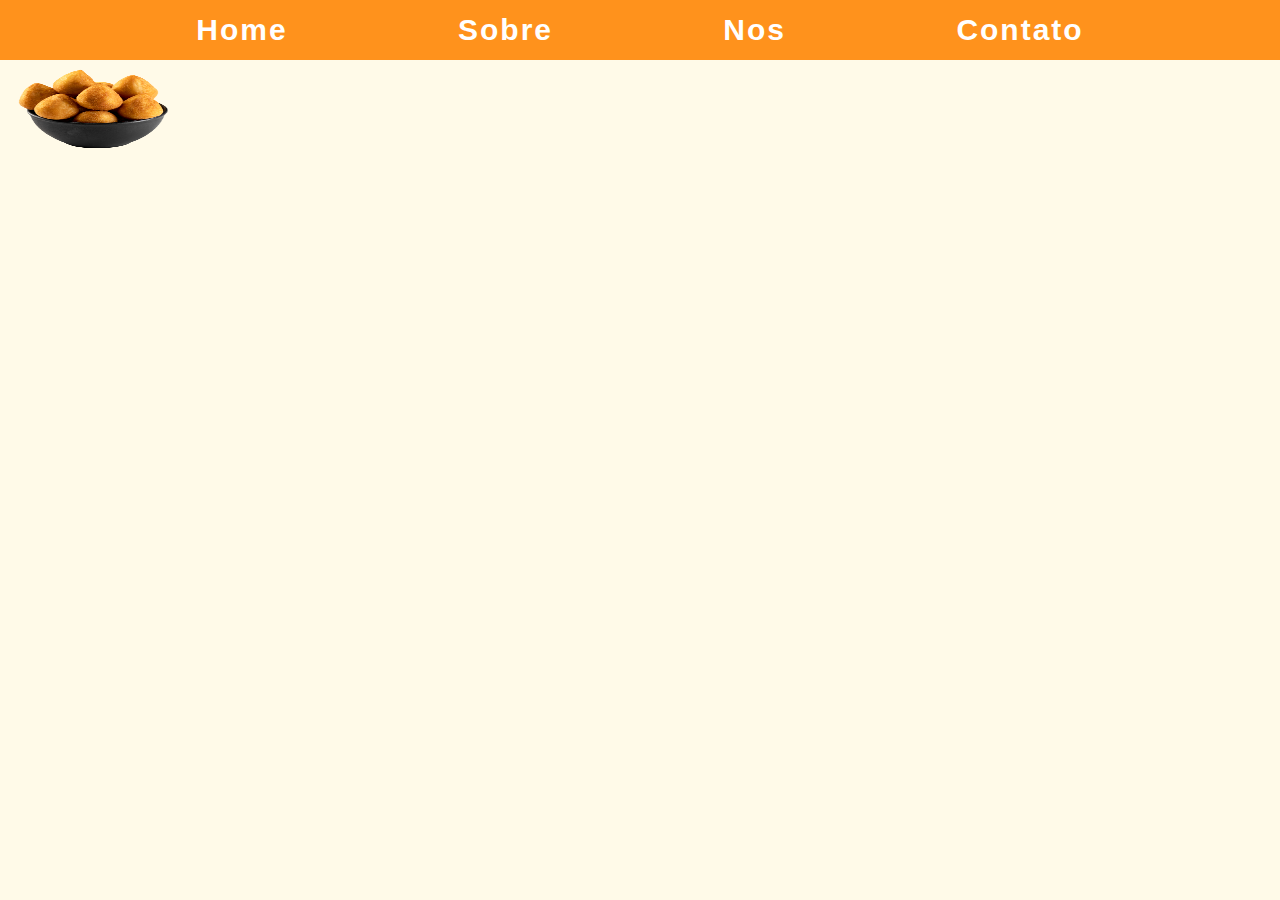
<file: LUCASPD25/LUCASPD25/contato.html>
<!DOCTYPE html>
<html lang="en">
<head>
    <meta charset="UTF-8">
    <meta name="viewport" content="width=device-width, initial-scale=1.0">
    <title>Contatos</title>
    <link rel="icon" type="image/x-icon" href="./img/remiicon.ico">
    <link rel="stylesheet" href="./css/style.css">
</head>
<body>
     <header>
        <div class="nav-bar">   <!--divisao de modulos-->
          <ul>
           <li><b><a href="./index.html">Home</a></b></li>
           <li><b><a href="./sobre.html">Sobre Nos</a></b></li>
           <li><b><a href="./contato.html">Contato</a></b></li>
          </ul> 
       </div>
    </header>
    <img src="./img/coxinha 9.png" alt="coxinha">
</body>
</html>
</file>
<file: CSS/style.css>
*{
    margin: 0;
    padding: 0;
}

html{
     height:100%
}
body{
    width: 100vw;
    height: 100vh;
    min-height: 100%;
    display: flex;
    flex-direction: column;
    font-family: Arial, sans-serif;
    background-color: #191970
}


.nav-bar ul li {
     font-size: 30px;
     letter-spacing: 2px;
     transition-property: font-size;
     transition-duration: 1s;
     transition-duration: 2s;
     height: 2s;
     width: 2s;
     display: inline-block;
     overflow: hidden;
     font-weight: bold;
} 

.nav-bar{
text-align: center;
background-color: #ee273d;


}

.rodape {
  margin-top: auto ;
  left: 0;
  bottom: 0;
  width: 100%;
  text-align: center;
  height: 50px;
  position:static;
  z-index: 100;
  background-color:#ee273d;
  color: white;
  top:0;
  top: auto;
  line-height:50px;
}



a {
  padding: 8px;

}

.nav-bar a {
  float: left;
  font-size: 16px;
  padding: 14px 16px;
  text-decoration: none;
  color: white;
}


/*

.logo {
    padding-left: 20px;
    width: 150px;
    height: auto;
    margin-top: 10px;
    margin-left: 10px;
}  */


section {
    padding-left: 20px;
    text-decoration: none;
    margin-bottom: 100px;
    margin-top: 100px;
    
}

section#texto {
    padding-left: 50px;
    padding-right: 50px;
    text-align: justify;
    font-size: 20px;
    line-height: 1.6;
    margin-bottom: 100px;
    margin-top: 100px;
}

/*
.rodape {
  position:fixed;
  margin: 0;
  top: auto;
  line-height:50px;
  background-color:#ee273d;
  color: white;
  bottom: 0;
 text-align: center;
} */


.link {
  color: white;
  text-decoration: none;
}
    
    button {
      margin-top: 20px;
      padding: 10px 20px;
      background-color: #007BFF;
      color: white;
      border: none;
      border-radius: 5px;
      cursor: pointer;
    }
    button:hover {
      background-color: #0056b3;
}  

#certificado {
    display: flex;
    height: 1020px;
    width: 840px;
    height: auto;
    justify-content: center;
}

#vd_estudantil {
    display: flex;
    height: auto;
    height: 240px;
    width: 180px;
    transition:transform .2s;
    padding-top: 30px;
}
#vd_estudantil:hover {
  transform: scale(1.5);
}


#bootstrap_site {
    display: flex;
    height: auto;
    height: 240px;
    width: 180px;
    transition:transform .2s;
    padding-top: 20px;
}


#bootstrap_site:hover {
  transform: scale(1.5);
}
/*
img {
    transition:transform .2s;
    margin:0 auto;
    padding-left: 25px;
    padding-top:50px;
    
} 
img:hover {
  transform: scale(1.5);
}

/*
.port {
  display: flex;
  justify-content: center;
  align-items: center;
} */
 #remi_site {
    display: flex;
    height: auto;
    height: 240px;
    width: 180px;
    transition:transform .2s;
    padding-top: 20px;
}
#remi_site:hover {
  transform: scale(1.5);
}

.port {
  position: absolute,left;
  padding-left: 20px;
}

#certificado2 {
    height: 1020px;
    width: 840px;
    height: auto;
}
.cert {
    display: flex;
    justify-content: center;
    align-items: center;
    gap: 50px;
    padding-top: 100px;
}

.perfil {
  position: absolute;
  top: 70px;      
  right: 0;
  padding: 10px 20px;
  max-width: 400px; 
  margin-right: 20px;
  color: white;
  font-family: system-ui, -apple-system, BlinkMacSystemFont, 'Segoe UI', Roboto, Oxygen, Ubuntu, Cantarell, 'Open Sans', 'Helvetica Neue', sans-serif;
}

.info {
  position: absolute;
  top: 500px;      
  right: 0;
  padding: 10px 20px;
  max-width: 400px; 
  margin-right: 20px;
  color: white;
  font-family: system-ui, -apple-system
}


#cursos {
  color: white;
  font-family: system-ui, -apple-system, BlinkMacSystemFont, 'Segoe UI', Roboto, Oxygen, Ubuntu, Cantarell, 'Open Sans', 'Helvetica Neue', sans-serif;
  text-align: center;
  padding-top: 150px;

}


.rede {
  text-align: center;
  padding-top: 20px;
  font-family: system-ui, -apple-system, BlinkMacSystemFont, 'Segoe UI', Roboto, Oxygen, Ubuntu, Cantarell, 'Open Sans', 'Helvetica Neue', sans-serif;


}

.perfil img {
  display: block;
  margin: 0 auto 0 auto;
  max-width: 100%;
  height: auto;
  border-radius: 50%; 

}
</file>
<file: LUCASPD25/css/style.css>
*{
   padding: 0;
   margin: 0;
}

body{
    width: 100vw;
    height: 100vh;
   

}
body{
    background-color:#fffae8;


}



img{
    width: 180px;
    height: 100px;
    


}

.cabecalho{
     width: 150vw;
     height: 8vh;
     background-color:#ff921c;


}

li {
     font-size: 30px;
     display: inline;
     letter-spacing: 2px;
     transition-property: font-size;
     transition-duration: 1s;
     transition-duration: 2s;
     height: 2s;
     width: 2s;
     
     
     
     
} 

li:hover{
     font-size: 33px;
     height: 200px;
     width: 300px;
     

}
      
      


 /* @keyframes fadein{
   from {opacity: 1;}
   to {opacity: 1;}*/


/* .fade:hover{
     opacity: 0;
     animation: fadein 2s ease-in-out;
} */

.nav-bar {
     border:solid #ff921c;
     background-color:#ff921c;
     text-align: center;
     padding: 10px;
     font-family: Verdana, Geneva, Tahoma, sans-serif;
     font-size: 30px;
     letter-spacing: 2px;
     color: white;
     
}


.p explicacao {



}



footer {
     font-family: system-ui, -apple-system, BlinkMacSystemFont, 'Segoe UI', Roboto, Oxygen, Ubuntu, Cantarell, 'Open Sans', 'Helvetica Neue', sans-serif;
     letter-spacing: 1px;
     position:absolute;
     bottom: 30px;
     left: 18%;
     background-color:#ffffff;
     background-size:auto;
     border:3px
}


ul li a {
     color: white;
     text-decoration: none;
     list-style: none;
     margin: 15px;
}


.cardapio{
     width: 500px;
     height: 600px;
}

.nav-bar0{
      background-color: chocolate;
      font-family: system-ui, -apple-system, BlinkMacSystemFont, 'Segoe UI', Roboto, Oxygen, Ubuntu, Cantarell, 'Open Sans', 'Helvetica Neue', sans-serif;
      padding: 10px;
      border: solid orange;
      text-align: center;
}

.button{
    background-color: blue;
    border-radius: 15px;
    position:absolute;
    left:10px;
    border-style: none;
    appearance: none;

}

.logo{
     border:solid;
     border-style: none;
     height:0px;

}
</file>
<file: vida estudantil/css/style.css>
*{
    margin: 0;
    padding: 0;
}

html{
     height:100%
}
body{
    width: 100vw;
    height: 150vh;
    min-height: 100%;
    display: flex;
    flex-direction: column;
    font-family: Arial, sans-serif;
}


.nav-bar ul li {
     font-size: 30px;
     letter-spacing: 2px;
     transition-property: font-size;
     transition-duration: 1s;
     transition-duration: 2s;
     height: 2s;
     width: 2s;
     display: inline-block;
     overflow: hidden;
     font-weight: bold;
} 

.nav-bar{
text-align: center;
}

.rodape {
  margin-top: auto ;
  left: 0;
  bottom: 0;
  width: 100%;
  text-align: center;
  height: 50px;
  position:static;
  z-index: 100;
}



a {
  padding: 8px;

}

.nav-bar a {
  float: left;
  font-size: 16px;
  padding: 14px 16px;
  text-decoration: none;
  color: black;
}


.logo {
    padding-left: 20px;
    width: 150px;
    height: auto;
    margin-top: 10px;
    margin-left: 10px;
}


section {
    padding-left: 20px;
    text-decoration: none;
    margin-bottom: 100px;
    margin-top: 100px;
    
}

section#texto {
    padding-left: 50px;
    padding-right: 50px;
    text-align: justify;
    font-size: 20px;
    line-height: 1.6;
    margin-bottom: 100px;
    margin-top: 100px;
}

.rodape p {
  position:static;
  margin: 0;
  top: auto;
  line-height:50px;
}

.links a {
  display:inline
}



.login-box {
      max-width: 600px;
      margin: auto;
      background: #fff;
      padding: 30px;
      border-radius: 8px;
      box-shadow: 0 0 10px rgba(0,0,0,0.1);
    }
    h2 {
      padding-top: 50px;
      margin-bottom: 20px;
    }
    label {
      display: block;
      margin: 10px 0;
    }

    
    button {
      margin-top: 20px;
      padding: 10px 20px;
      background-color: #007BFF;
      color: white;
      border: none;
      border-radius: 5px;
      cursor: pointer;
    }
    button:hover {
      background-color: #0056b3;
}  

.login-box {
       position: relative;
  top:210px;
}
</file>
<file: LUCASPD25/LUCASPD25/css/style.css>
*{
   padding: 0;
   margin: 0;
}

body{
    width: 100vw;
    height: 100vh;
   

}
body{
    background-color:#fffae8;


}



img{
    width: 180px;
    height: 100px;
    


}

.cabecalho{
     width: 150vw;
     height: 8vh;
     background-color:#ff921c;


}

li {
     font-size: 30px;
     display: inline;
     letter-spacing: 2px;
     text-align: center;
     transition-property: font-size;
     transition-duration: 1s;
     transition-duration: 2s;
     height: 2s;
     width: 2s;
     
     
     
     
} 

li:hover{
     font-size: 33px;
     height: 200px;
     width: 300px;
     

}
      
      


 /* @keyframes fadein{
   from {opacity: 1;}
   to {opacity: 1;}*/


/* .fade:hover{
     opacity: 0;
     animation: fadein 2s ease-in-out;
} */

.nav-bar {
     border:solid #ff921c;
     background-color:#ff921c;
     text-align: center;
     padding: 10px;
     font-family: Verdana, Geneva, Tahoma, sans-serif;
     font-size: 30px;
     letter-spacing: 2px;
     color: white;
     word-spacing: 10rem;
     
}


.p explicacao {



}



footer{
   font-family: system-ui, -apple-system, BlinkMacSystemFont, 'Segoe UI', Roboto, Oxygen, Ubuntu, Cantarell, 'Open Sans', 'Helvetica Neue', sans-serif;
     letter-spacing: 1px;
     text-align:center;
     position:absolute;
}


/* ul{ 
  list-style: none;
  display: flex;
  justify-content: center;
  padding: 0;
  margin:0;
  text-decoration
} */

/* li{
     margin: 0 15;
} */

a{
   color: white;
   text-decoration: none;

}

.remi{
    height: 140px;
    width: 320px;
    vertical-align: left top;


}

.cardapio{
     width: 500px;
     height: 600px;
}

.nav-bar0{
      background-color: chocolate;
      font-family: system-ui, -apple-system, BlinkMacSystemFont, 'Segoe UI', Roboto, Oxygen, Ubuntu, Cantarell, 'Open Sans', 'Helvetica Neue', sans-serif;
      padding: 10px;
      margin: 5 5 5 5;
      border: solid orange;
      text-align: center;
      
      justify-content: space-between;
       
}
</file>
